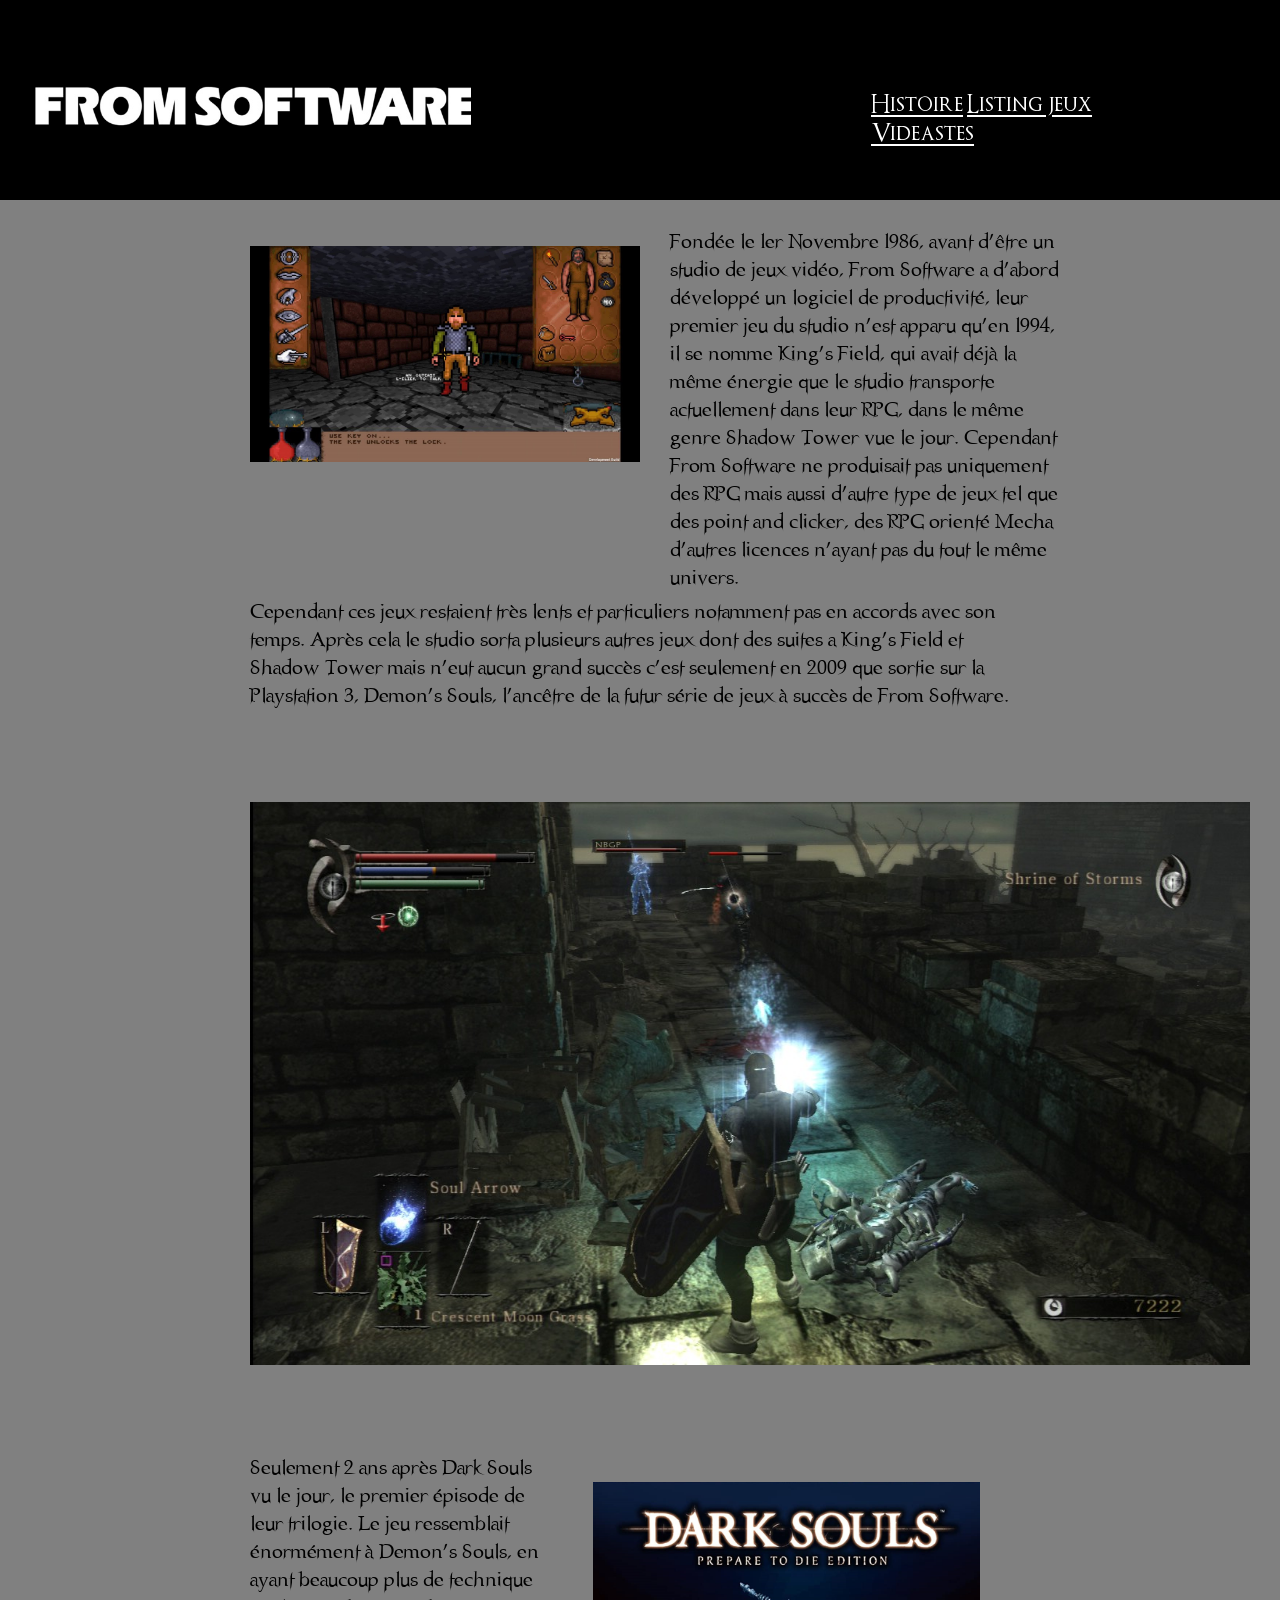
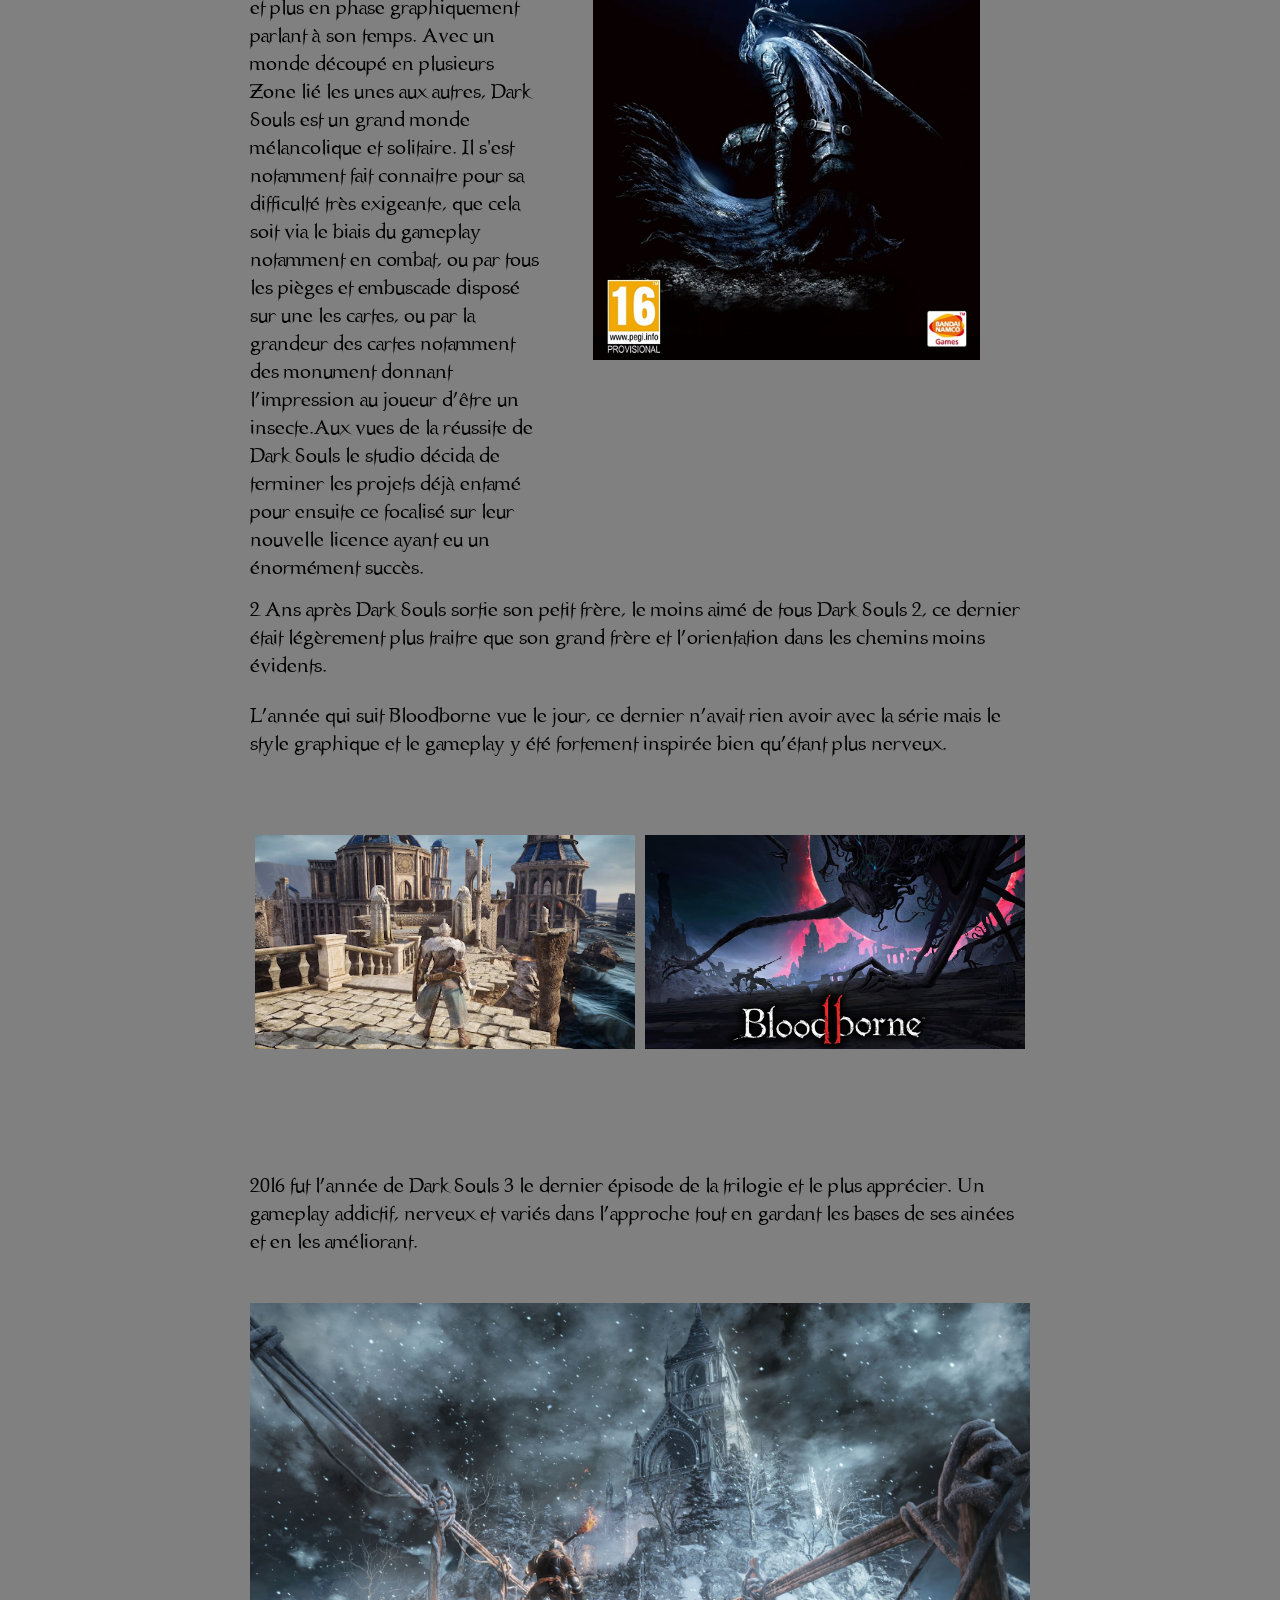
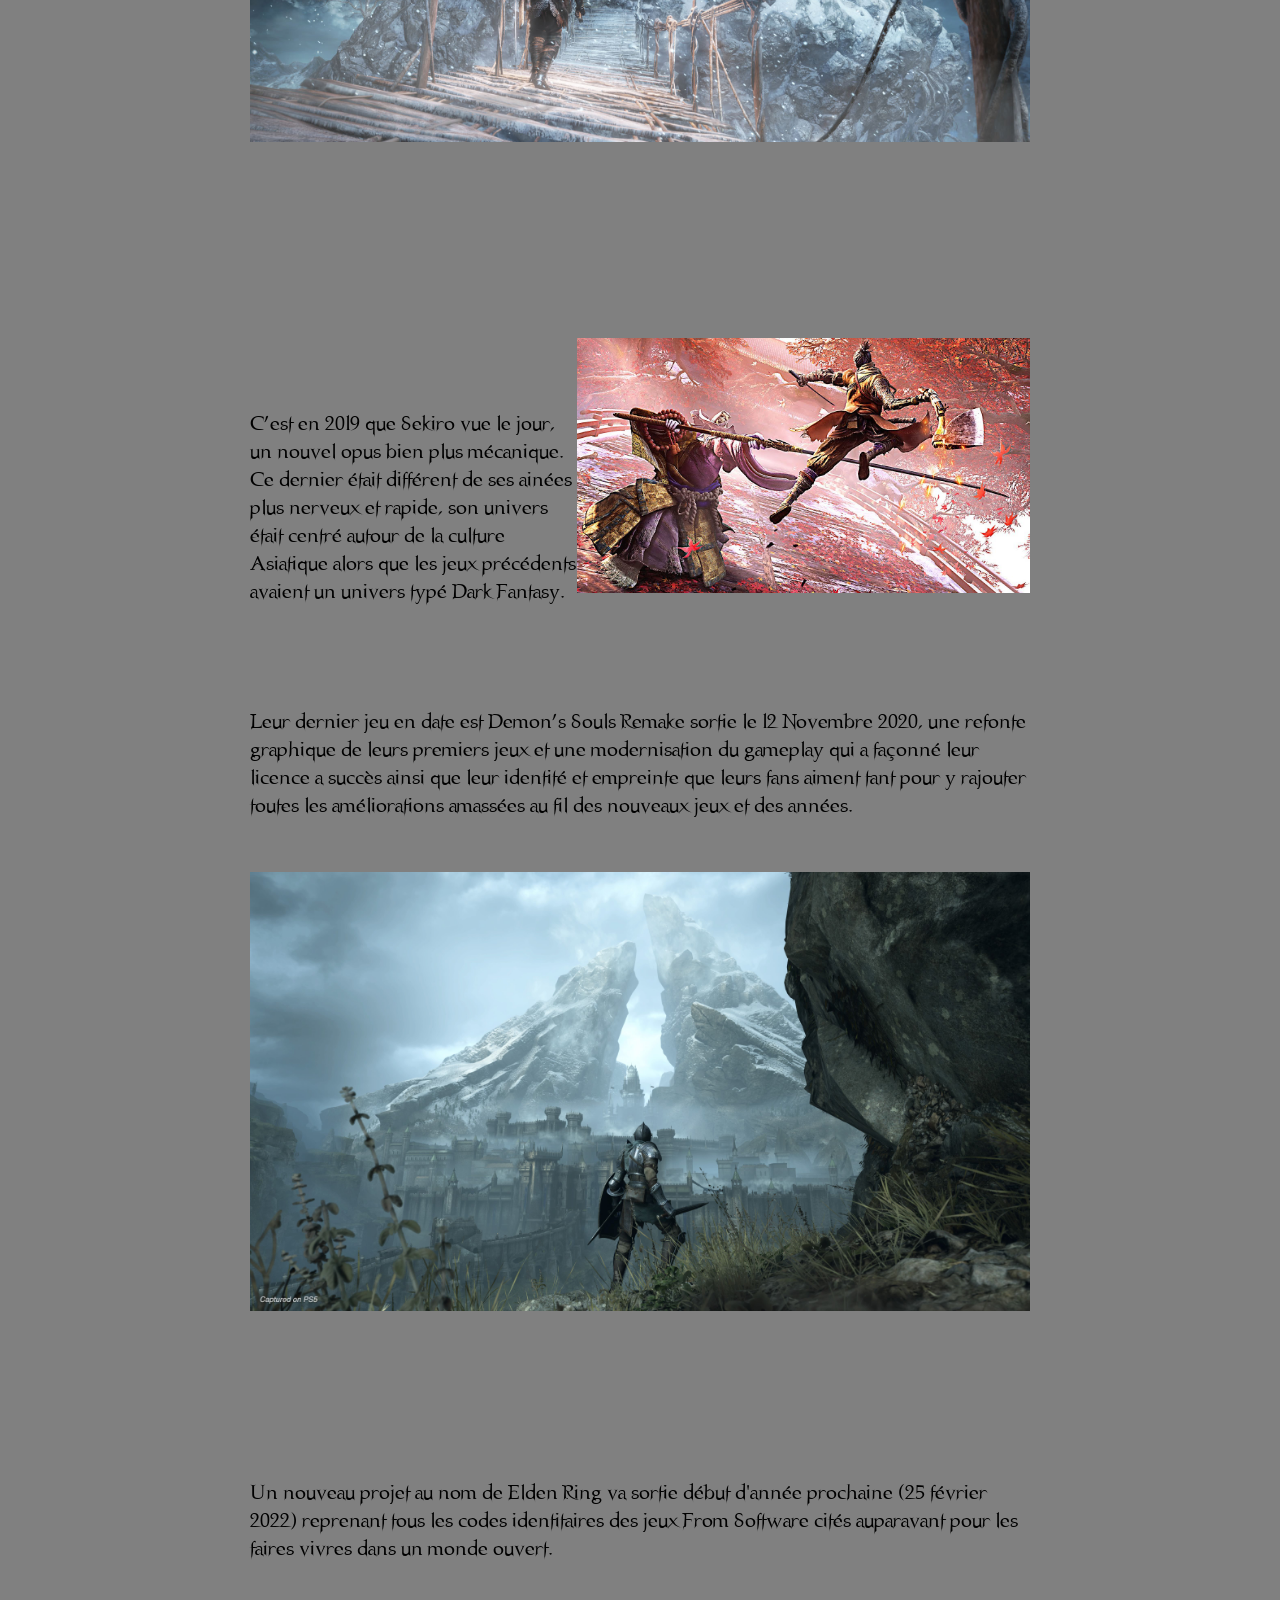
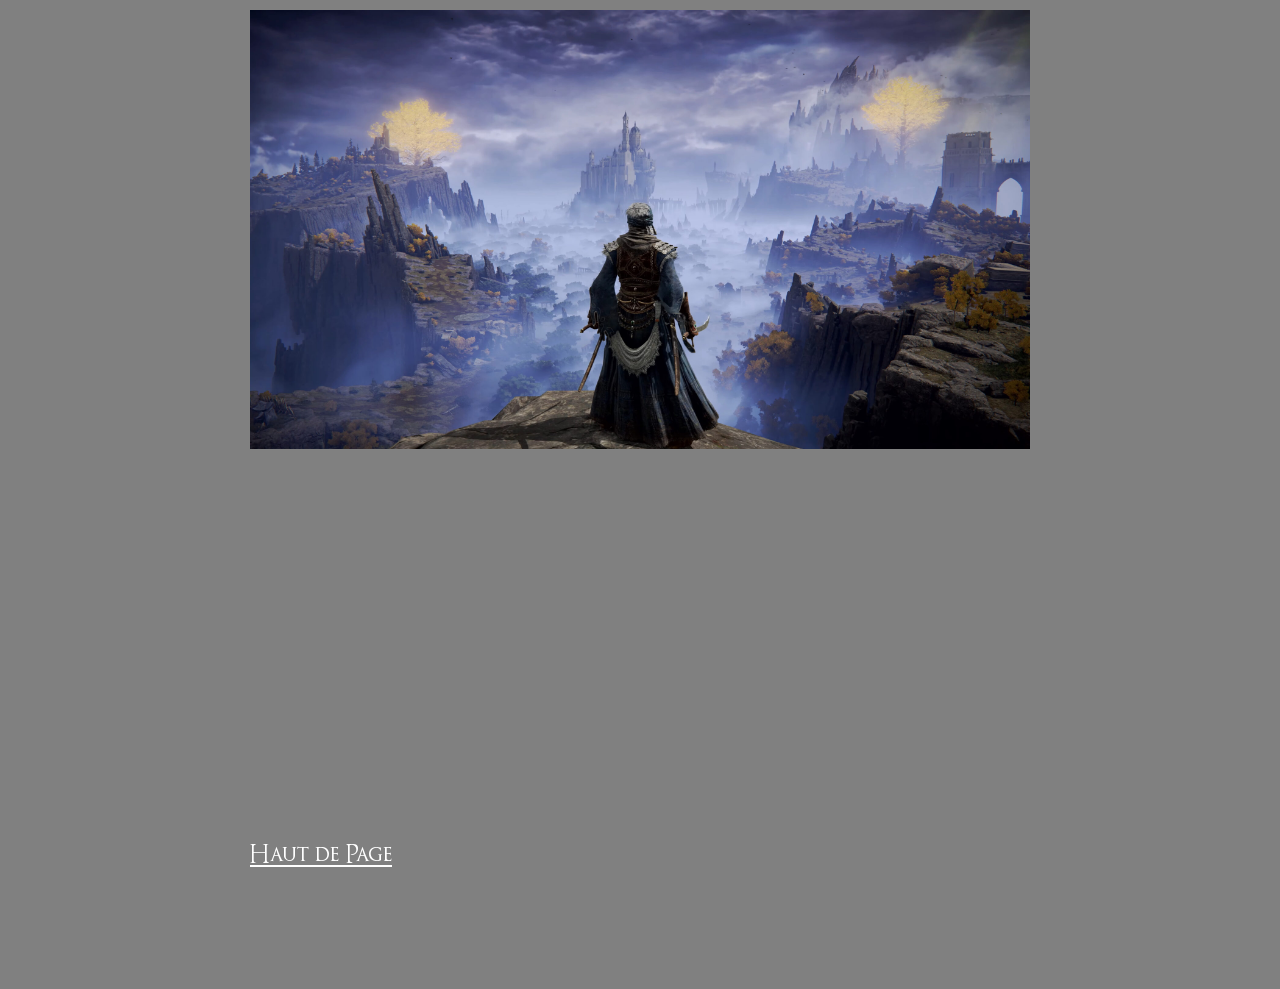
<file: html/histoirebis.html>
<!DOCTYPE html>
<html lang="en">
<head>
    <meta charset="UTF-8">
    <title>From Software</title>
    <link rel="stylesheet" href="../../CSS/style/style.css">
    <link rel="stylesheet" href="../../CSS/pages/histoirebis.css">
</head>
<body>
    <!--Nom Site-->
    <span id="HautPage"></span>
    <!--Menu-->
    <<div class="menu">
        <a href="index.html" class="link" id="logo"></a>
        <div id="liens">
            <a href="histoirebis.html" class="link">Histoire</a>
            <a href="listing.html" class="link">Listing jeux</a>
            <a href="videastes.html" class="link">Videastes</a>
        </div>
    </div> 
    <!--Histoire du jeu-->
    <h1 id="Titre">Le Studio</h1>
    <div class="marge">
        <!--1er Paragraphe-->
        <div class="flex" id="kf">
            <div id="kingFields"></div>
            <p class="paragraphe" id="debut">
            Fondée le 1er Novembre 1986, avant d’être un studio de jeux vidéo, From Software a d’abord développé un logiciel de productivité, leur premier jeu du studio n’est apparu qu’en 1994, il se nomme King’s Field, qui avait déjà la même énergie que le studio transporte actuellement dans leur RPG, dans le même genre Shadow Tower vue le jour. Cependant From Software ne produisait pas uniquement des RPG mais aussi d’autre type de jeux tel que des point and clicker, des RPG orienté Mecha d’autres licences n’ayant pas du tout le même univers.
            </p>
        </div>
        <!--2ieme Paragraphe-->
        <p class="paragraphe" id="demon">
            Cependant ces jeux restaient très lents et particuliers notamment pas en accords avec son temps. Après cela le studio sorta plusieurs autres jeux dont des suites a King’s Field et Shadow Tower mais n’eut aucun grand succès c’est seulement en 2009 que sortie sur la Playstation 3, Demon’s Souls, l’ancêtre de la futur série de jeux à succès de From Software.
        </p>
        <div id="DemonSoul"></div>
        <!--3ieme Paragraphe-->
        <div class="flex" id="dark">
            <p class="paragraphe" id="soul">
                Seulement 2 ans après Dark Souls vu le jour, le premier épisode de leur trilogie. Le jeu ressemblait énormément à Demon’s Souls, en ayant beaucoup plus de technique et plus en phase graphiquement parlant à son temps. Avec un monde découpé en plusieurs Zone lié les unes aux autres, Dark Souls est un grand monde mélancolique et solitaire. Il s'est notamment fait connaitre pour sa difficulté très exigeante, que cela soit via le biais du gameplay notamment en combat, ou par tous les pièges et embuscade disposé sur une les cartes, ou par la grandeur des cartes notamment des monument donnant l’impression au joueur d’être un insecte.Aux vues de la réussite de Dark Souls le studio décida de terminer les projets déjà entamé pour ensuite ce focalisé sur leur nouvelle licence ayant eu un énormément succès.
            </p>
            <div id="DS"></div>
        </div>
        <!--4ieme Paragraphe-->
        <p class="paragraphe" id="nul">
            2 Ans après Dark Souls sortie son petit frère, le moins aimé de tous Dark Souls 2, ce dernier était légèrement plus traitre que son grand frère et l’orientation dans les chemins moins évidents.
        </p>
        <p class="paragraphe" id="gothique">
            L’année qui suit Bloodborne vue le jour, ce dernier n’avait rien avoir avec la série mais le style graphique et le gameplay y été fortement inspirée bien qu’étant plus nerveux.
        </p>
        <div class="flex" id="soulsandblood">
            <div id="DS2"></div>
            <div id="BB"></div>
        </div>
        <!--5ieme Paragraphe-->
        <p class="paragraphe" id="masterclass">
            2016 fut l’année de Dark Souls 3 le dernier épisode de la trilogie et le plus apprécier. Un gameplay addictif, nerveux et variés dans l’approche tout en gardant les bases de ses ainées et en les améliorant.
        </p>
        <div id="Arandiel"></div>
        <!--6ieme Paragraphe-->
        <div class="flex" id="jp">
            <p class="paragraphe" id="asia">
                C’est en 2019 que Sekiro vue le jour, un nouvel opus bien plus mécanique. Ce dernier était différent de ses ainées plus nerveux et rapide, son univers était centré autour de la culture Asiatique alors que les jeux précédents avaient un univers typé Dark Fantasy.
            </p>
            <div id="rythme"></div>
        </div>
        <!--7ieme Paragraphe-->
        <p class="paragraphe" id="source">
            Leur dernier jeu en date est Demon’s Souls Remake sortie le 12 Novembre 2020, une refonte graphique de leurs premiers jeux et une modernisation du gameplay qui a façonné leur licence a succès ainsi que leur identité et empreinte que leurs fans aiment tant pour y rajouter toutes les améliorations amassées au fil des nouveaux jeux et des années.
        </p>
        <div id="topoor"></div>
        <!--8ieme Paragraphe-->
        <div id="Elden">
            <p class="paragraphe" id="fevrier">
                Un nouveau projet au nom de Elden Ring va sortie début d'année prochaine (25 février 2022) reprenant tous les codes identitaires des jeux From Software cités auparavant pour les faires vivres dans un monde ouvert.
            </p>
            <div id="needit"></div>
        </div>
        <a href="#HautPage" id="backTop">Haut de Page</a>
    </div>
</body>
</html>
</file>
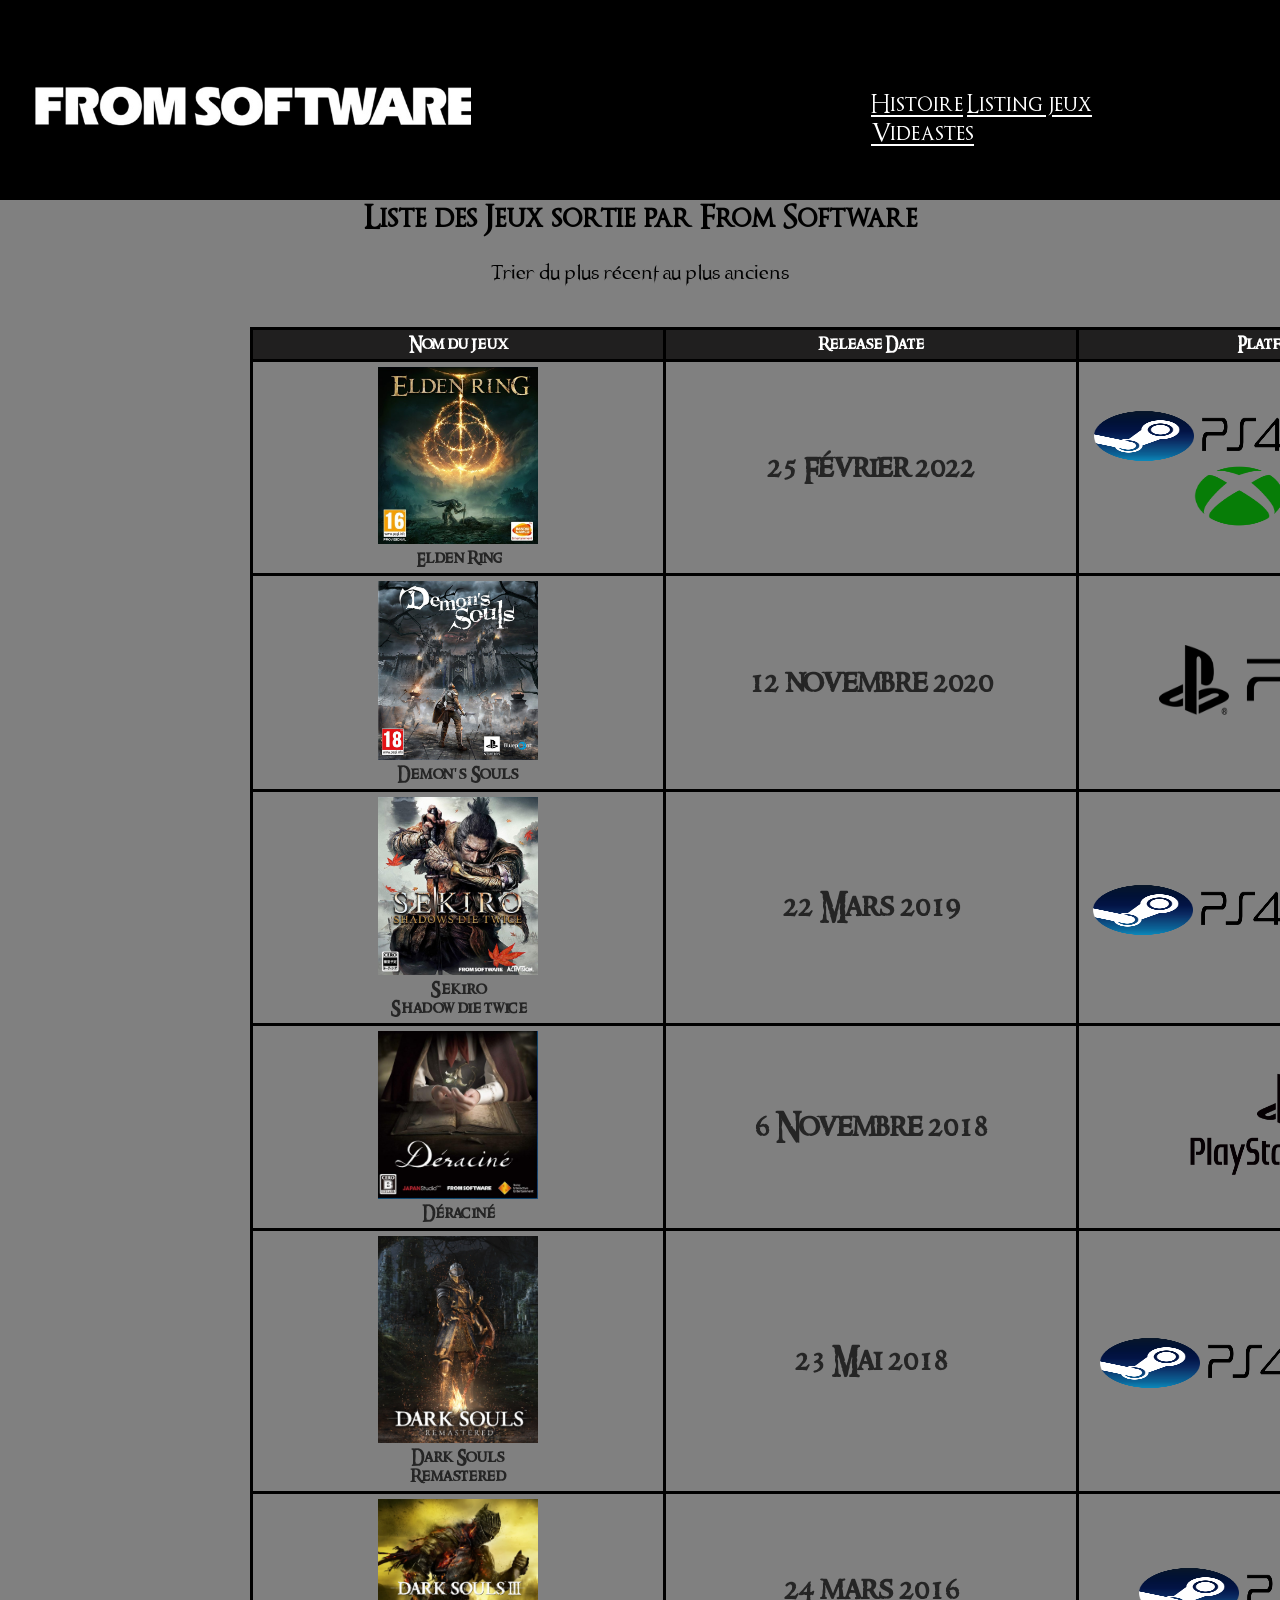
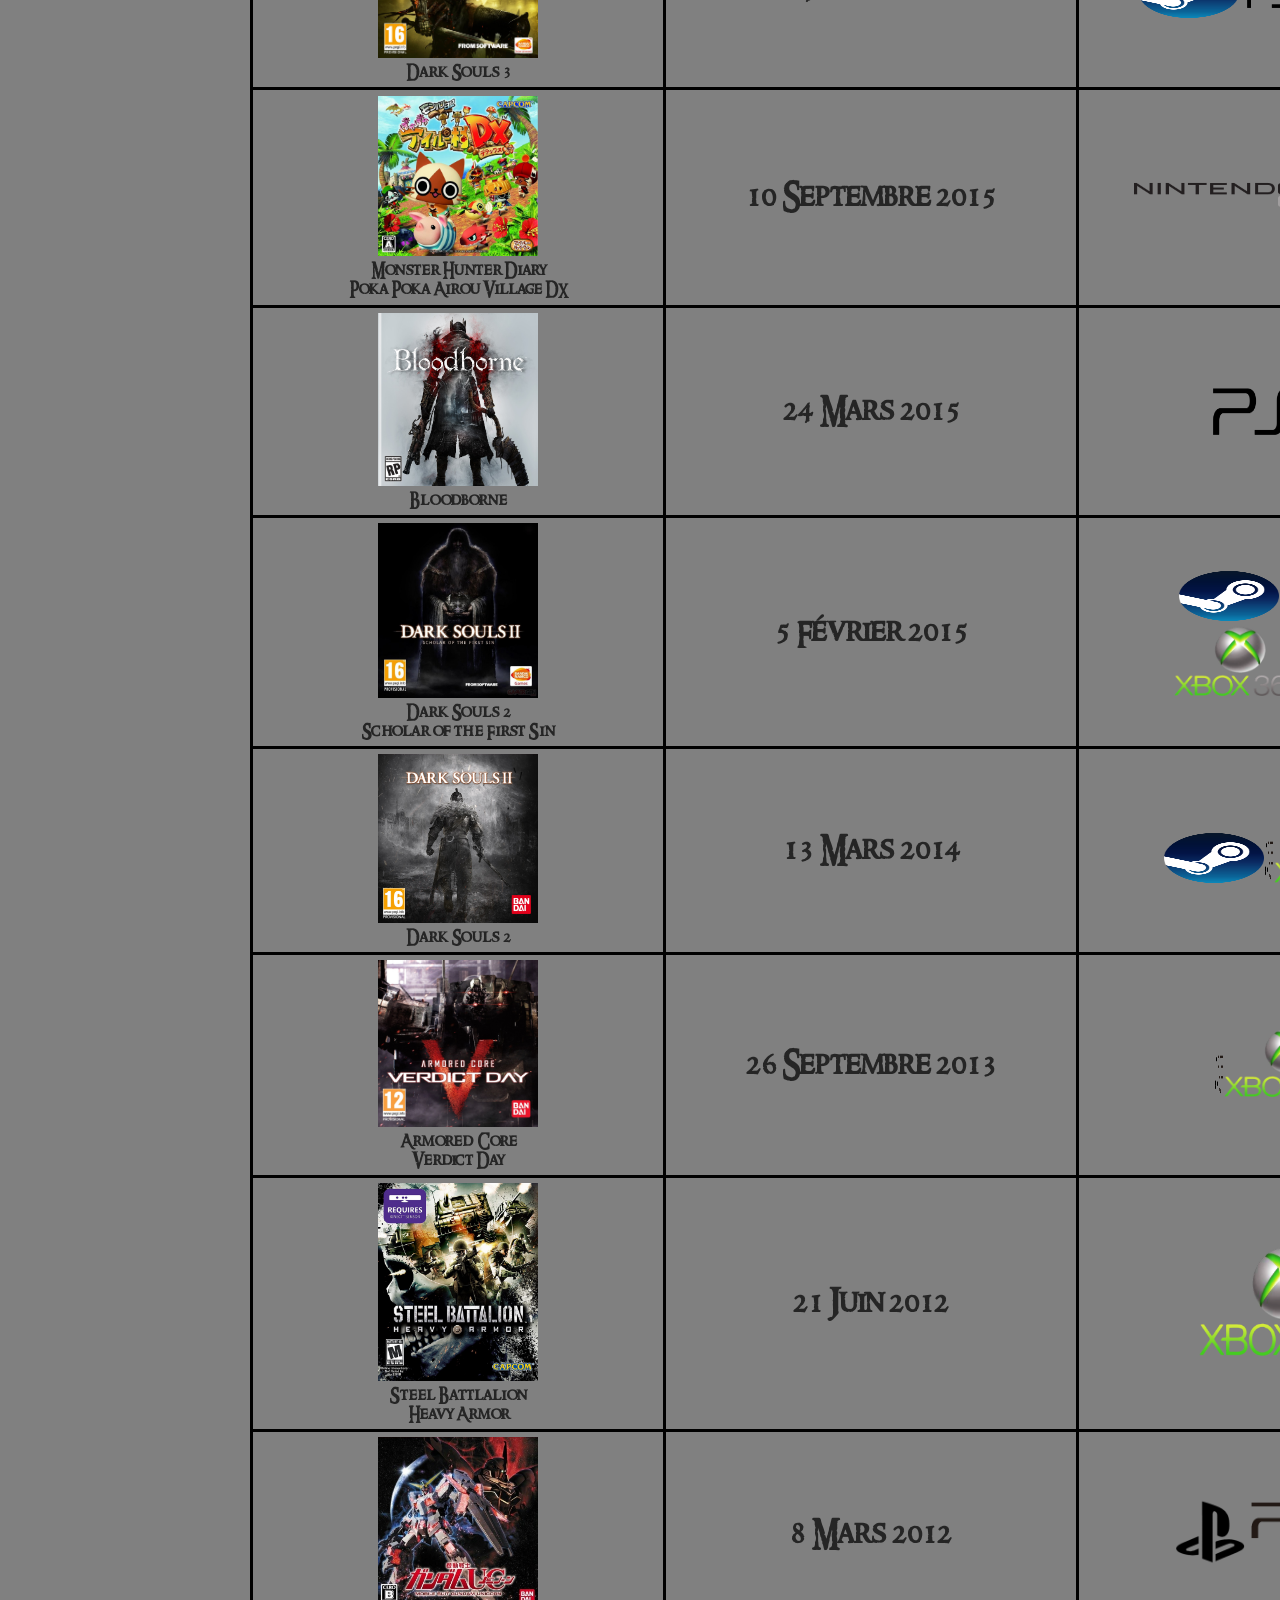
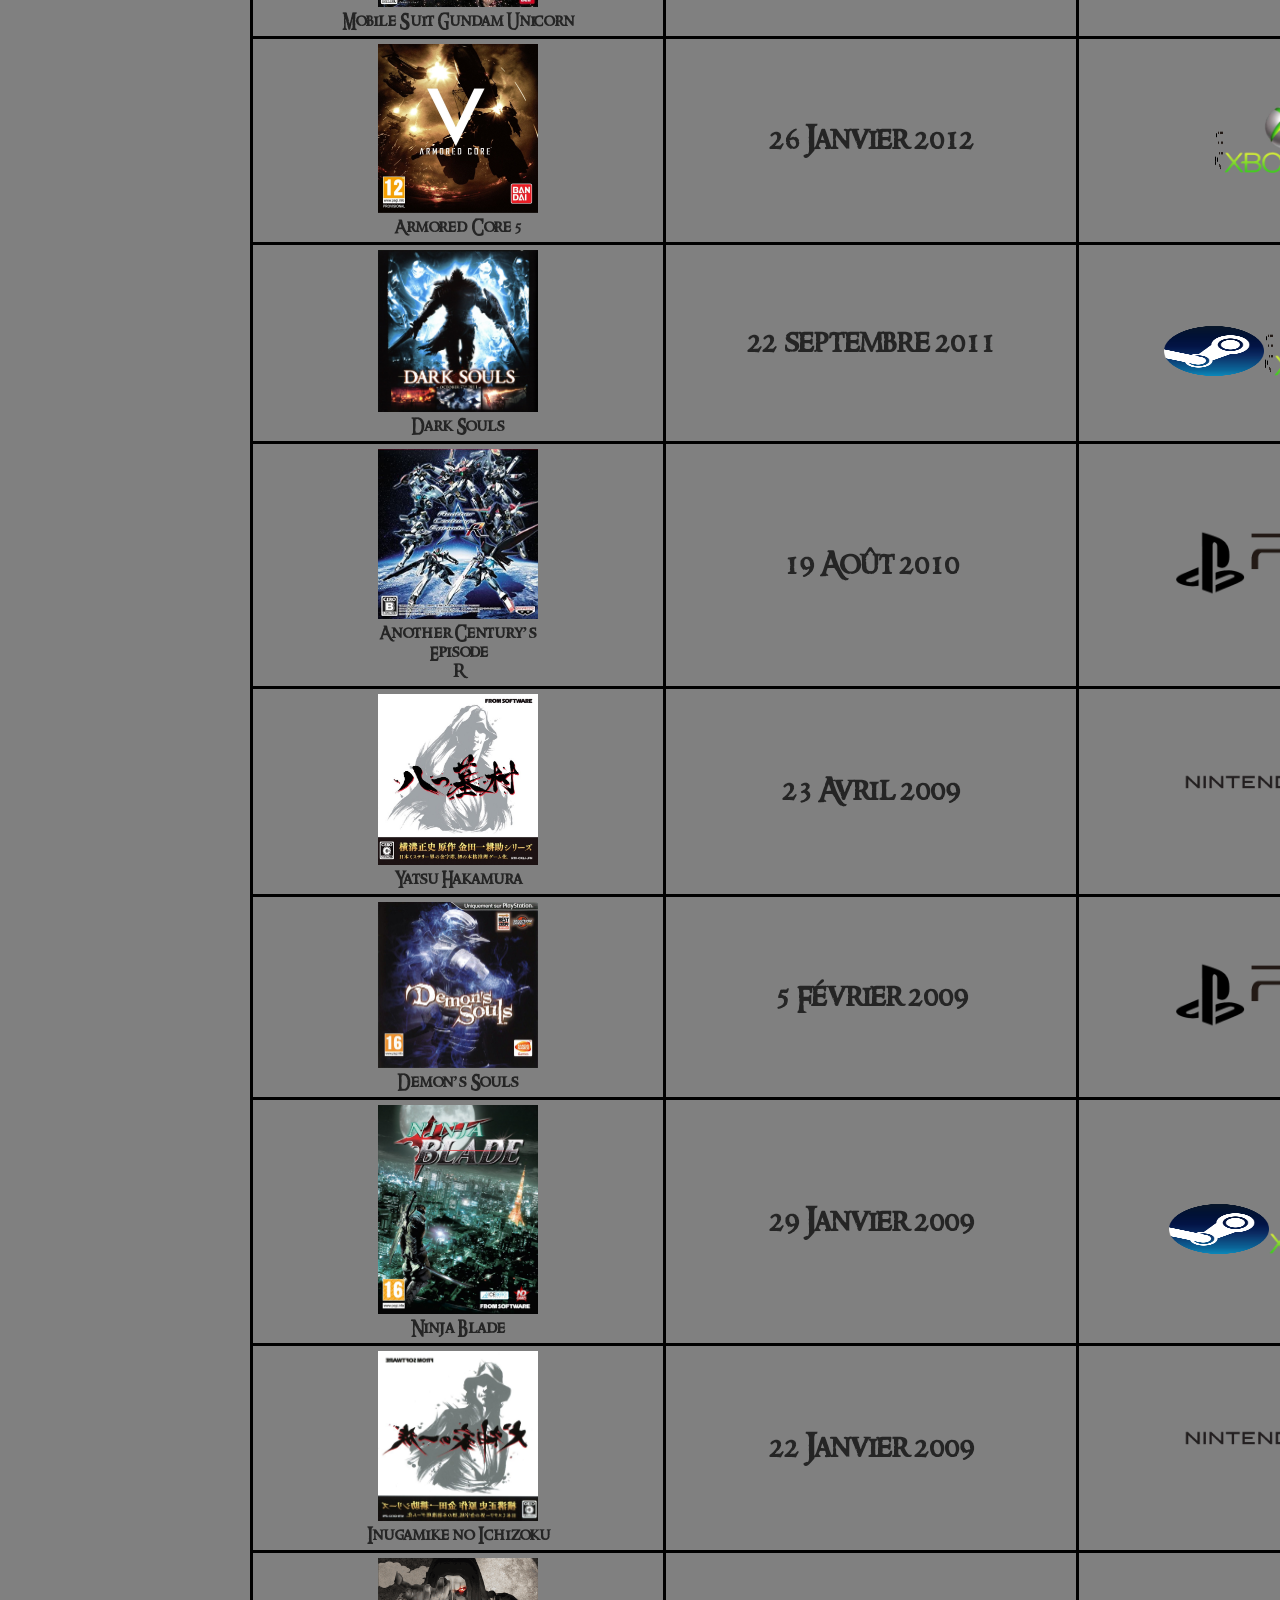
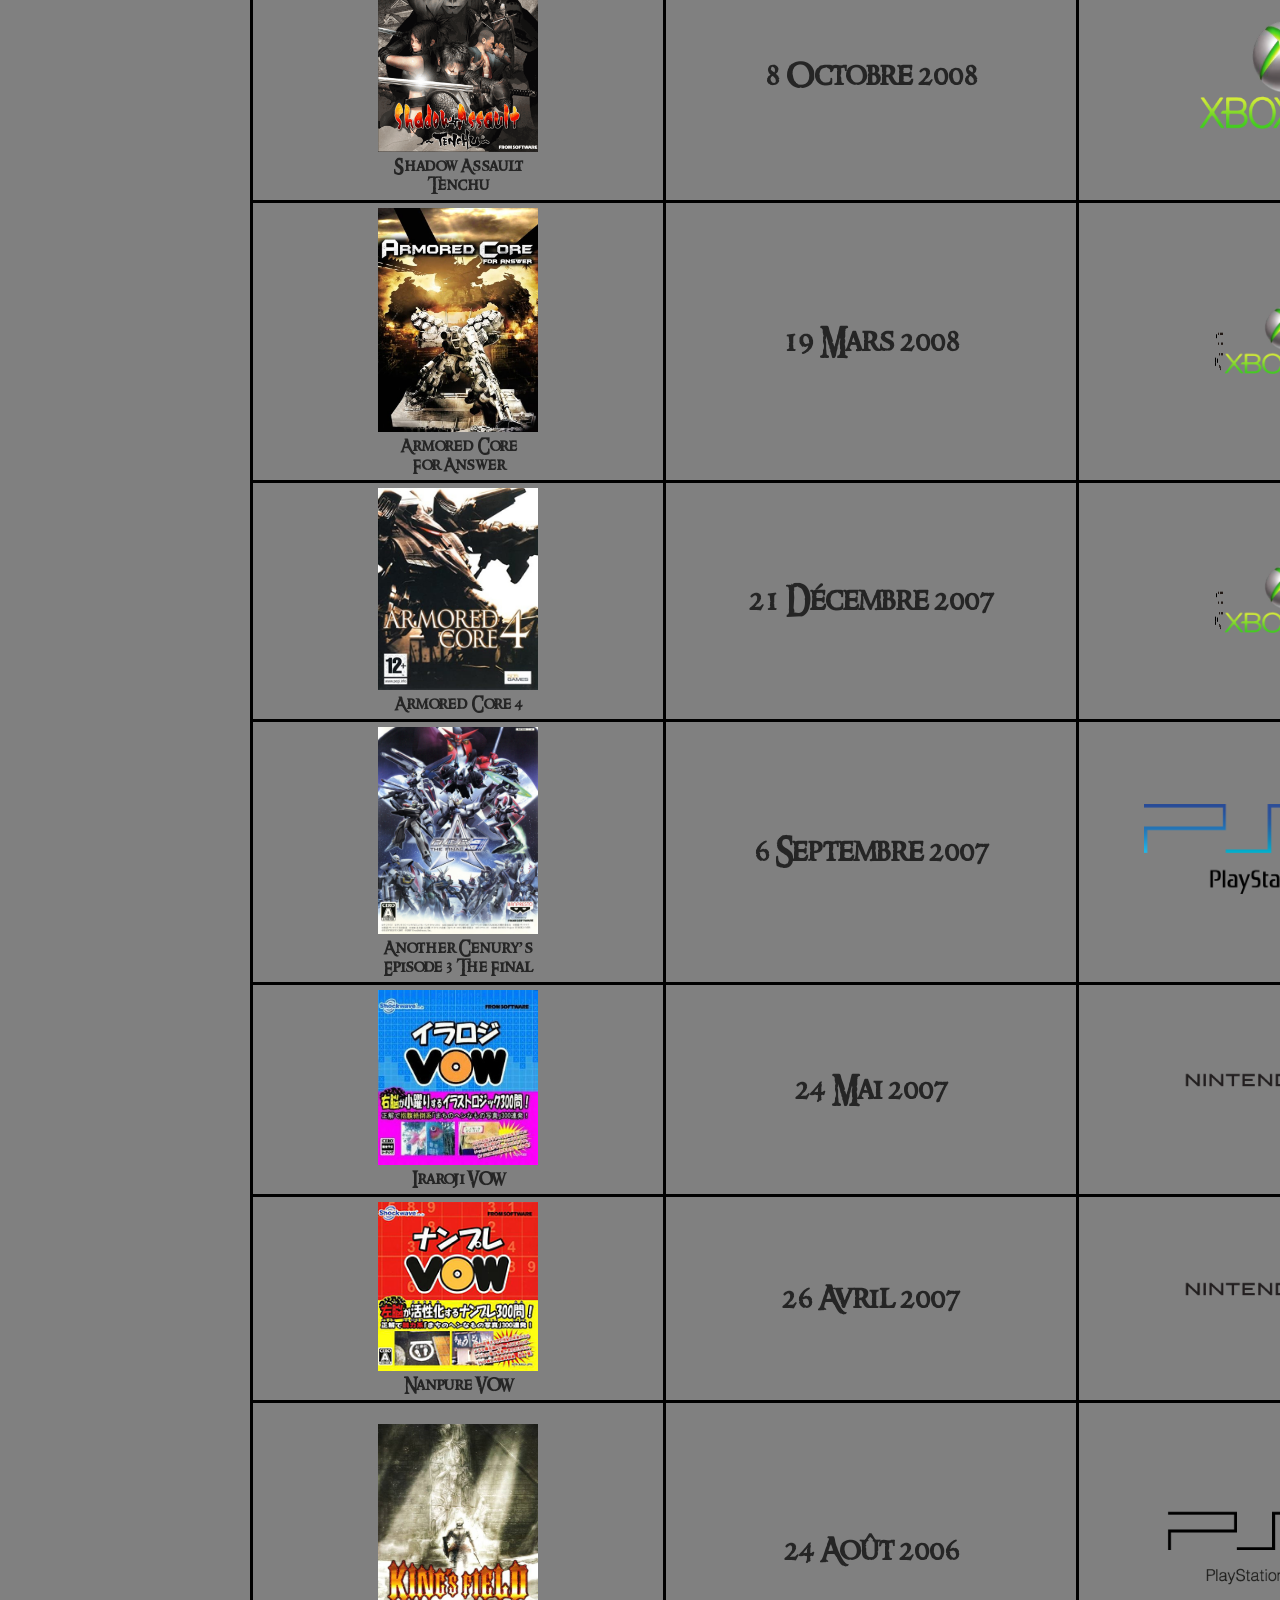
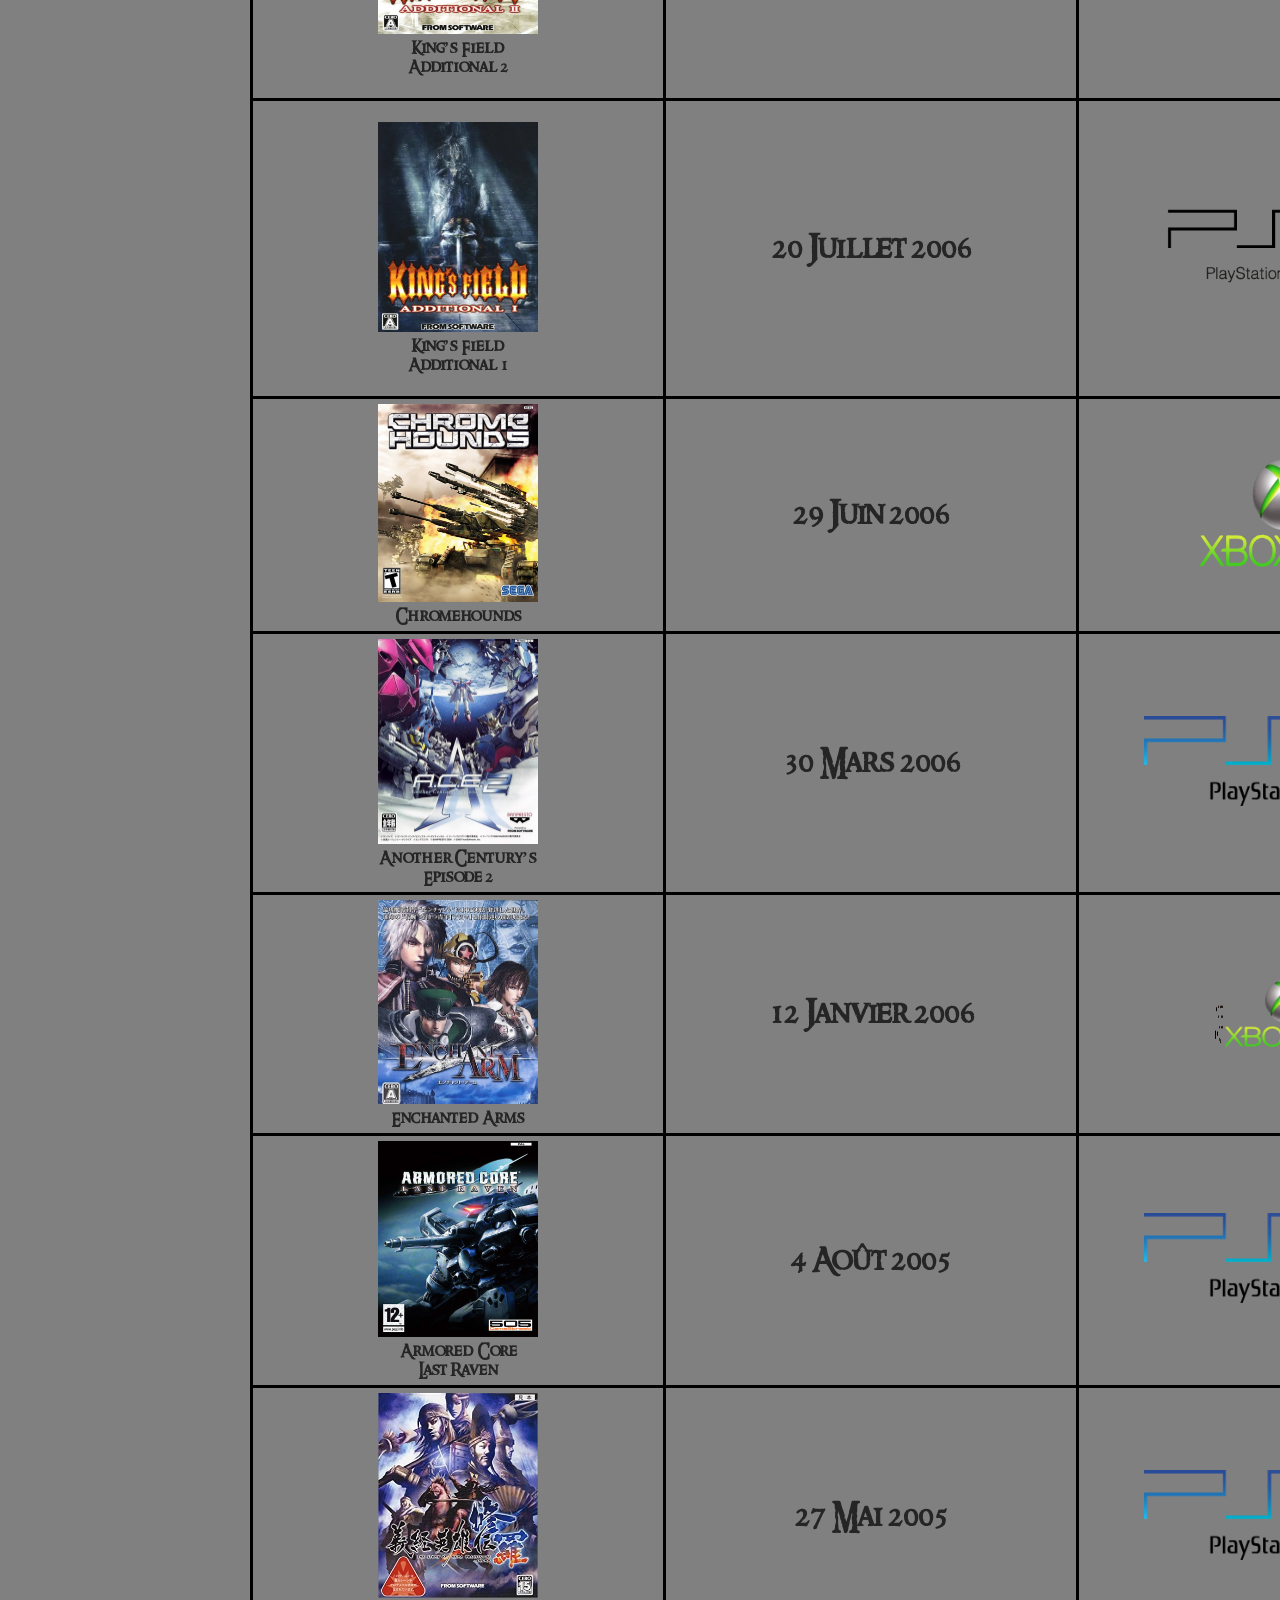
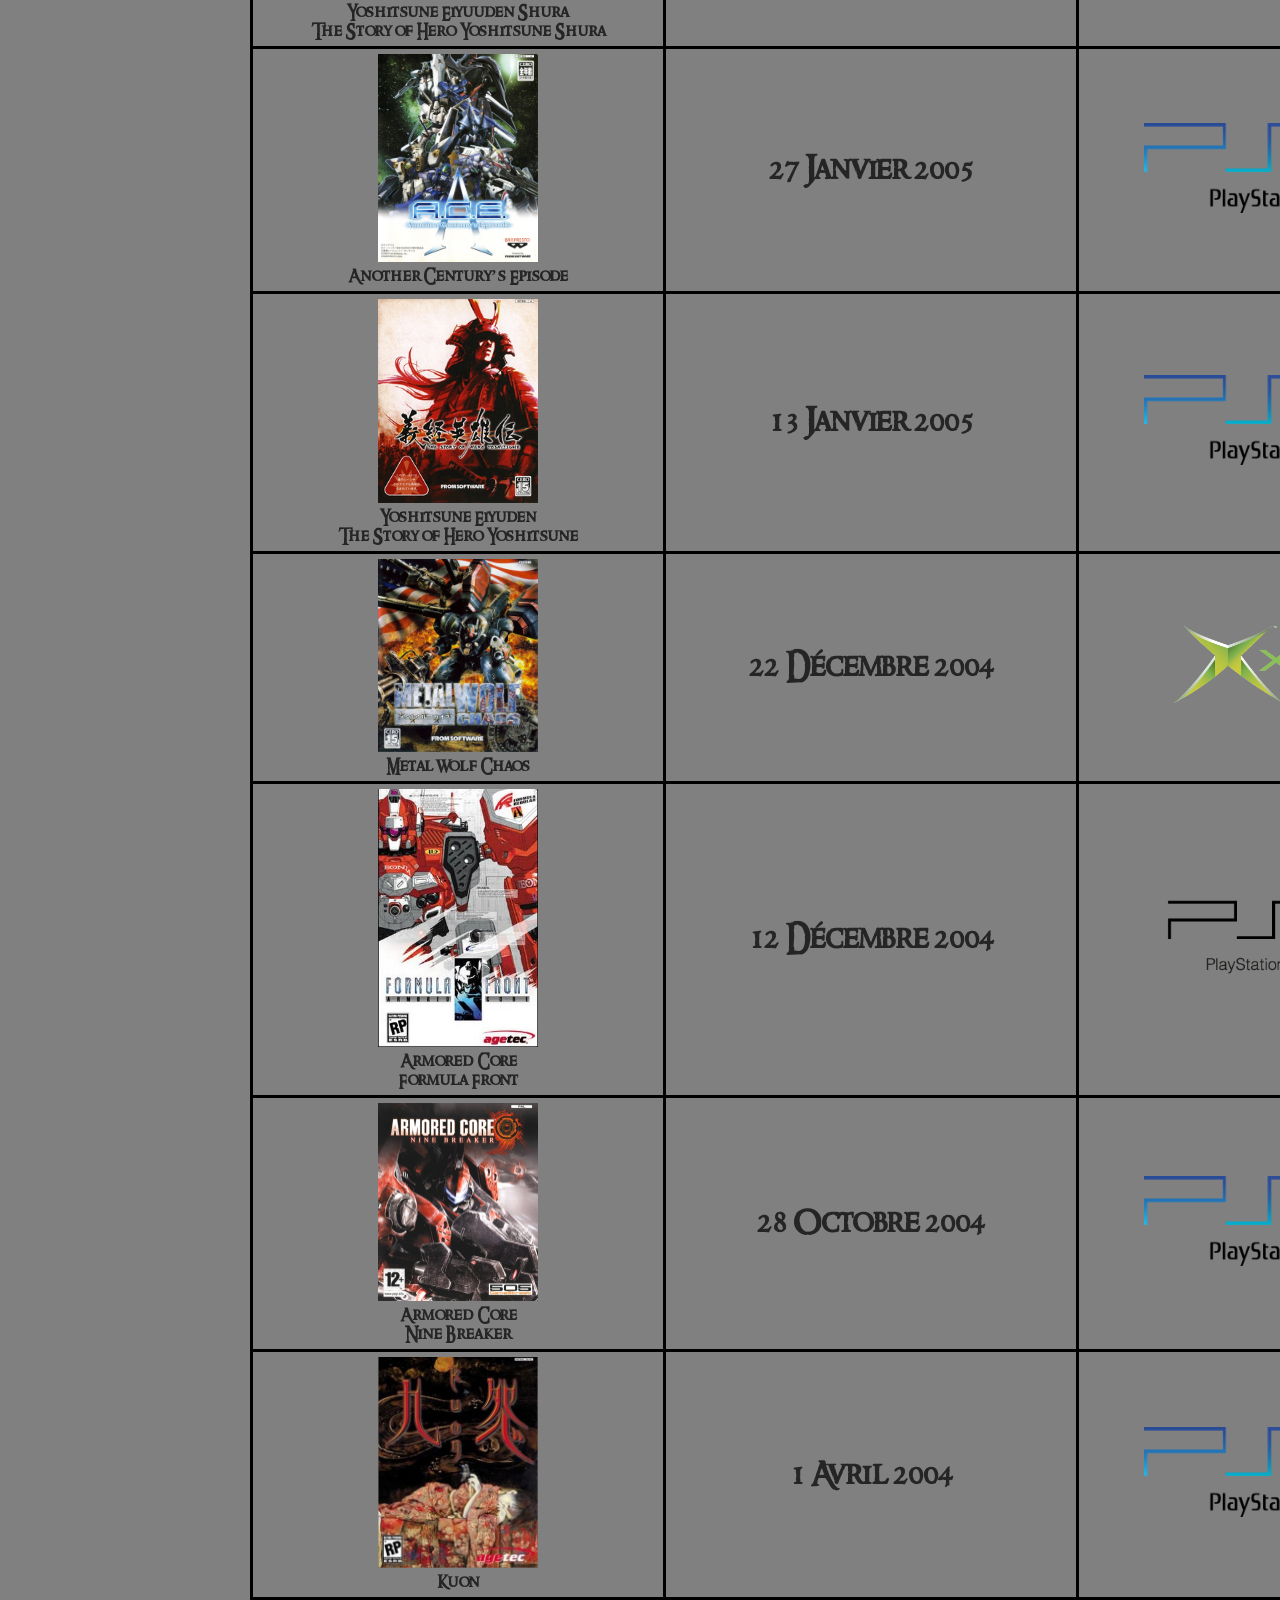
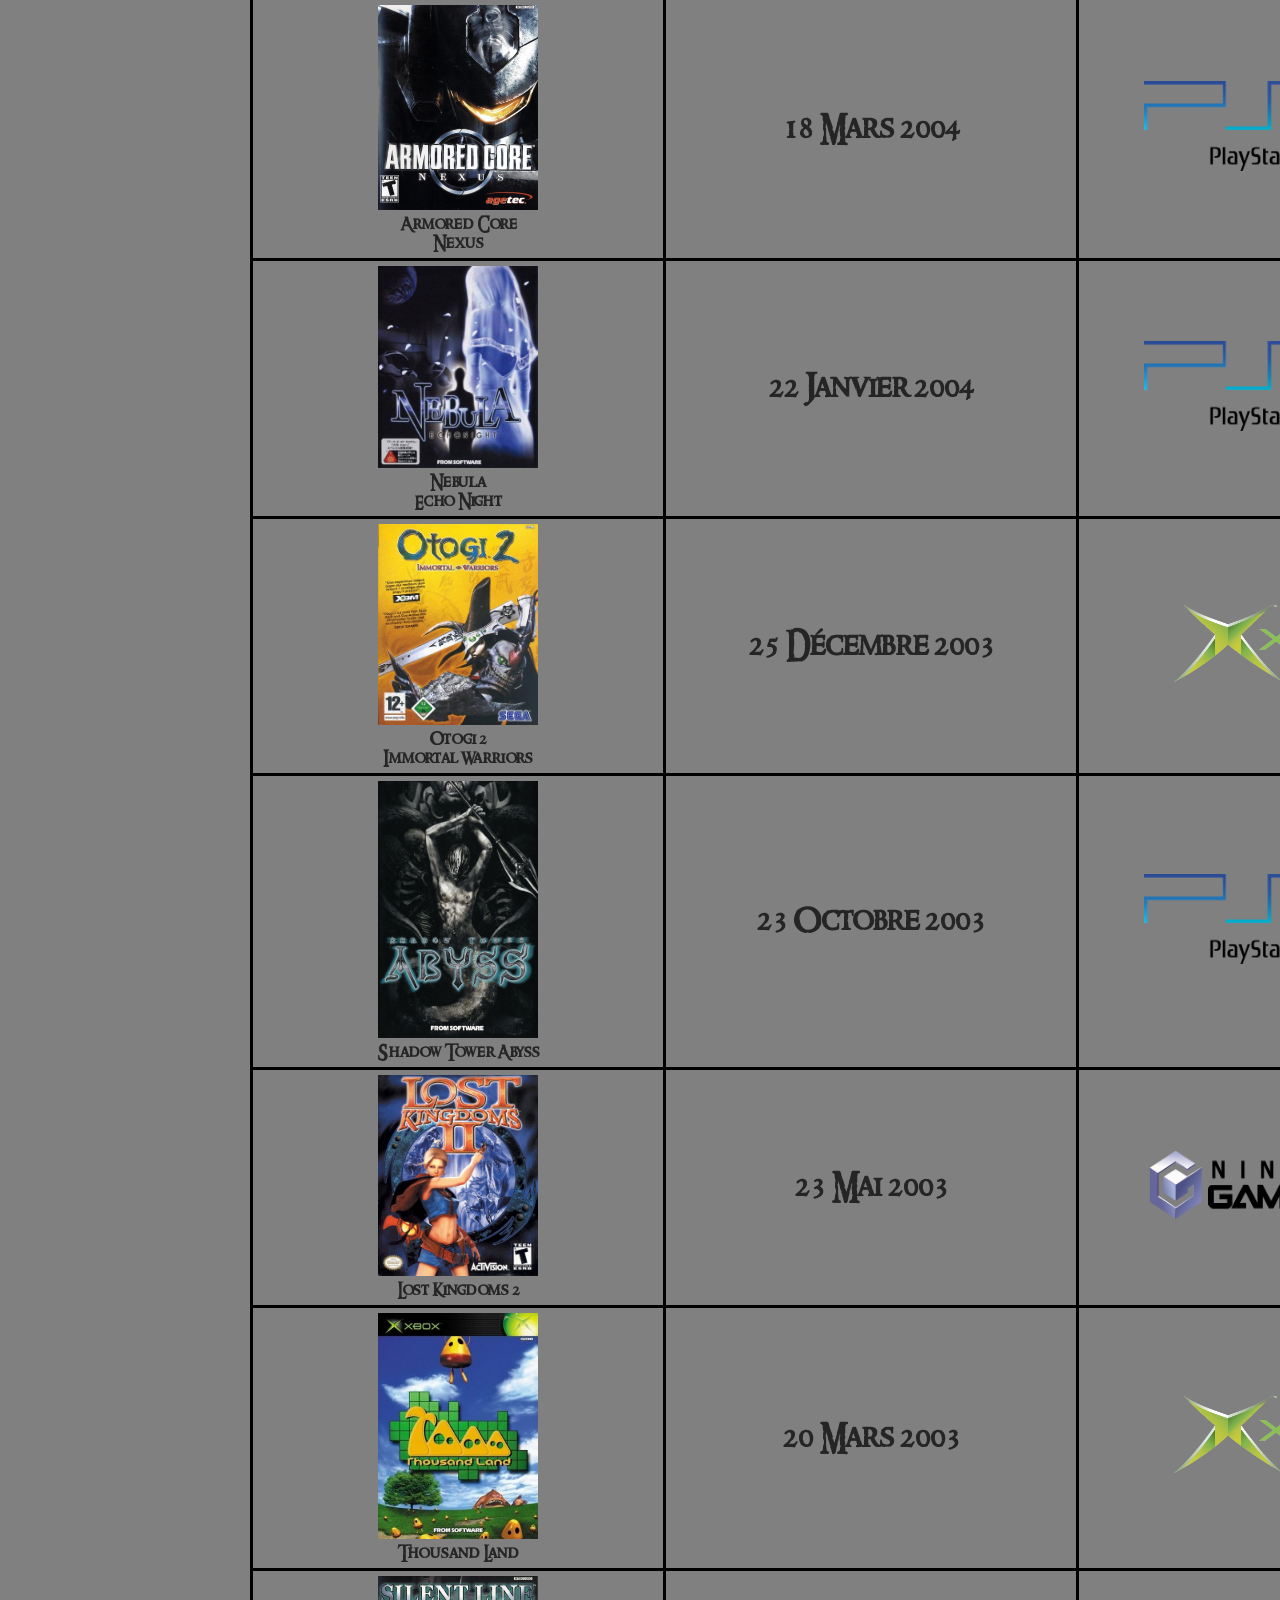
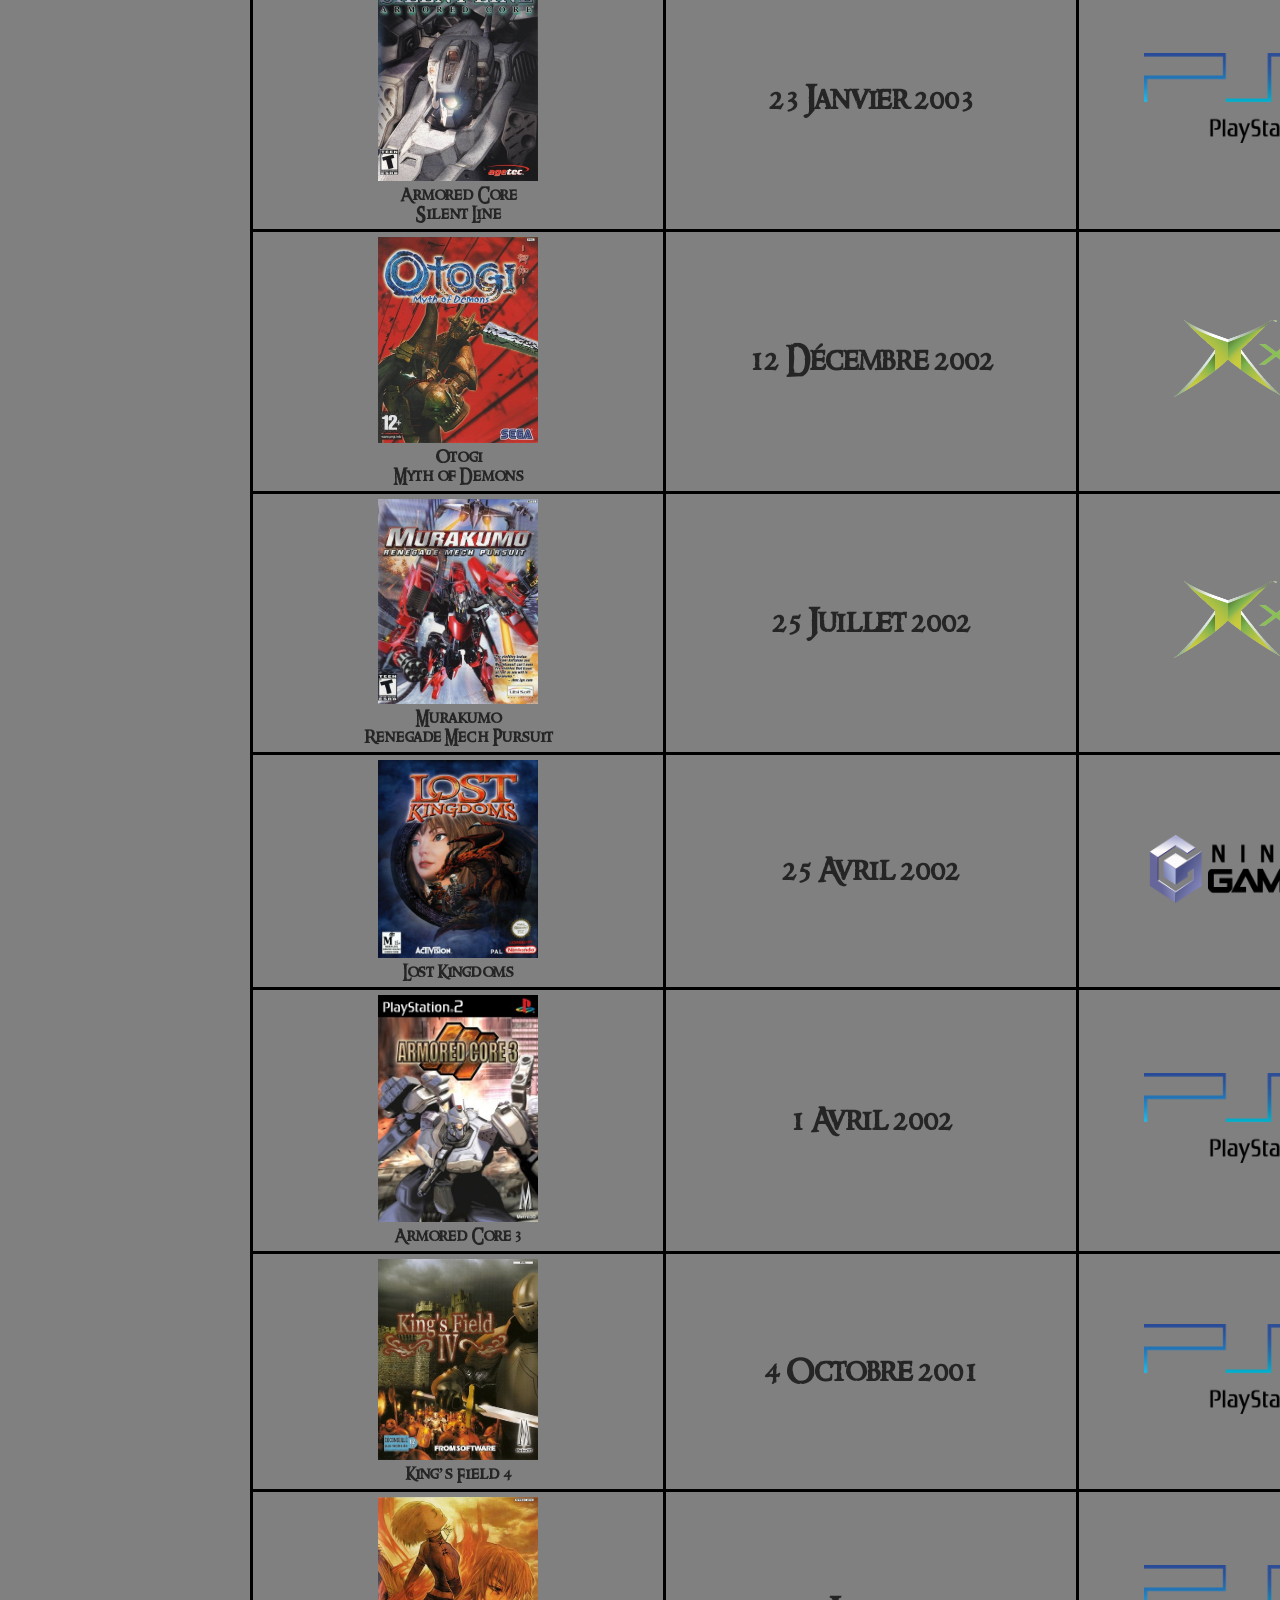
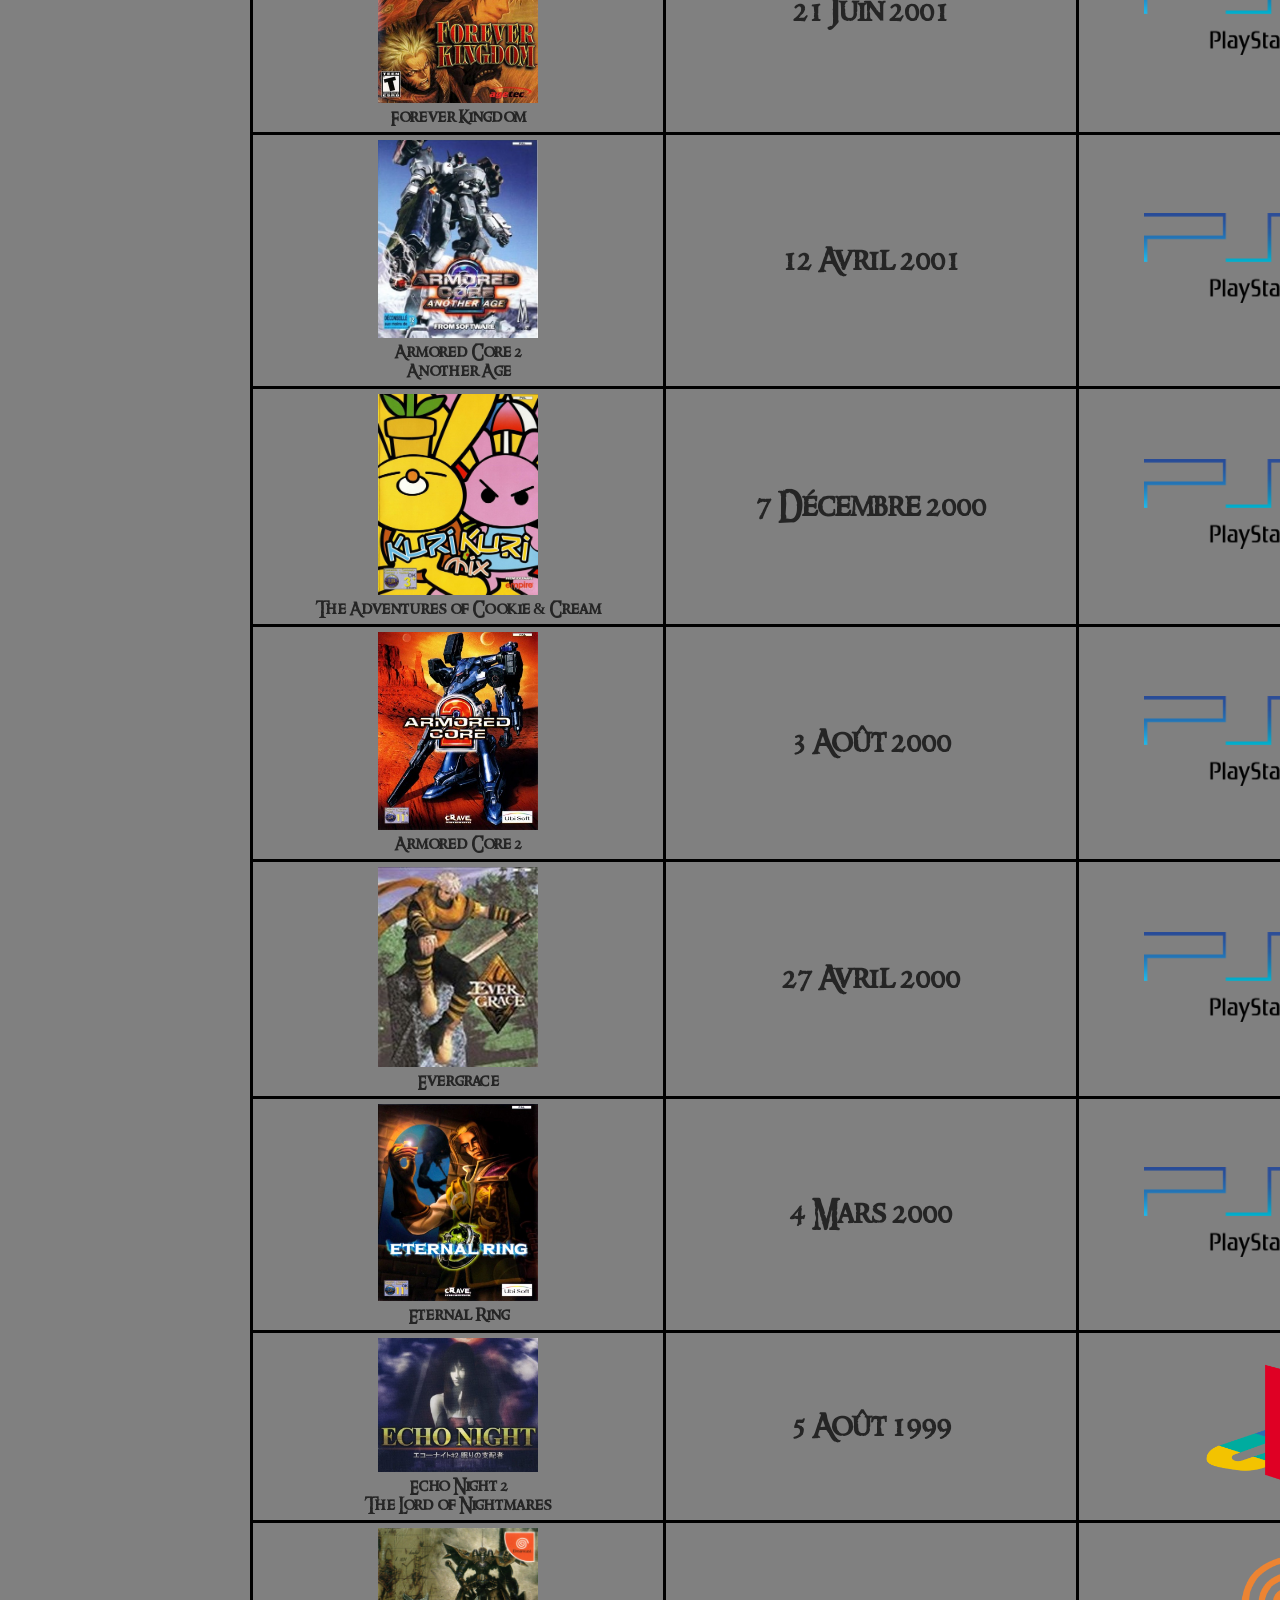
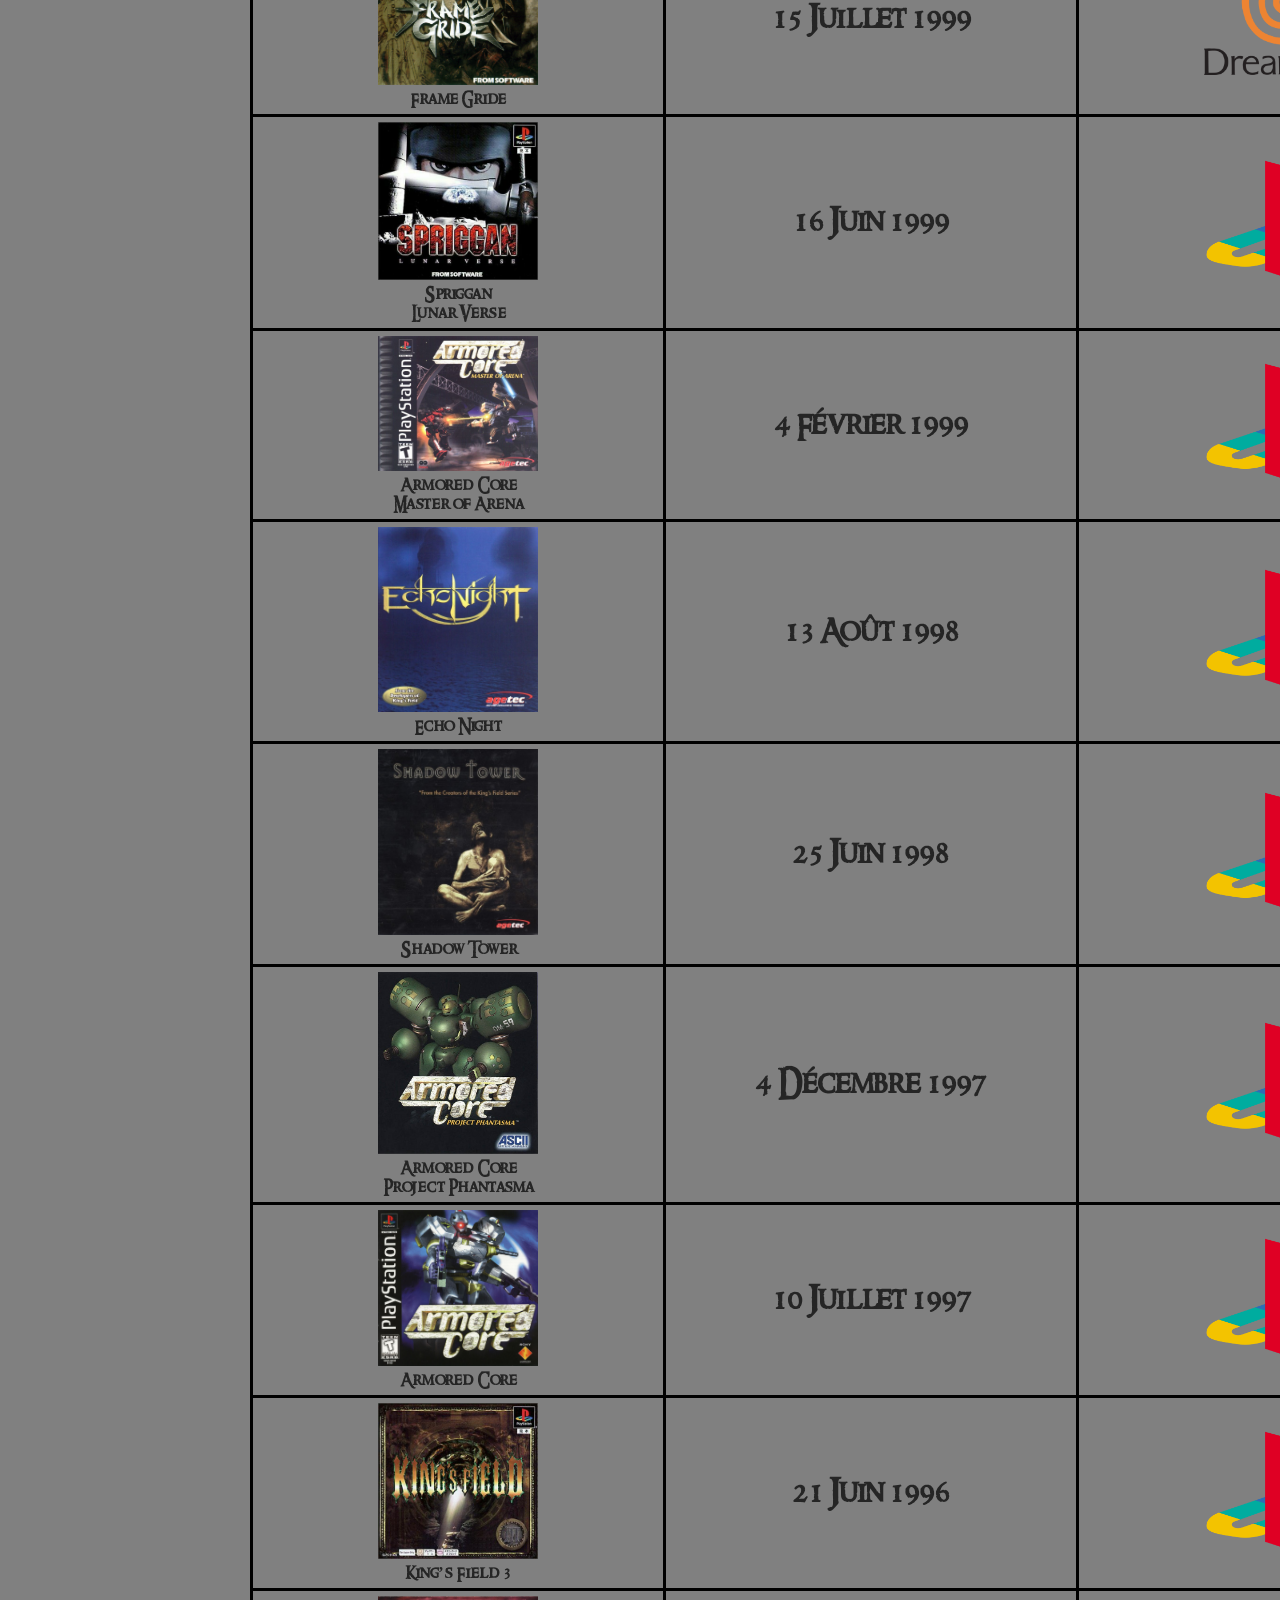
<file: html/listing.html>
<!DOCTYPE html>
<html lang="fr">
<head>
    <meta charset="UTF-8">
    <title>From Software</title>
    <link rel="stylesheet" href="../../CSS/style/style.css">
    <link rel="stylesheet" href="../../CSS/pages/listing.css">
</head>
<body>
    <!--Nom Site-->
    <span id="HautPage"></span>
    <!--Menu-->
    <div class="menu">
        <a href="index.html" class="link" id="logo"></a>
        <div id="liens">
            <a href="histoirebis.html" class="link">Histoire</a>
            <a href="listing.html">Listing jeux</a>
            <a href="videastes.html">Videastes</a>
        </div>
    </div>
    <!--Tableau des jeux-->
    <div class="marge">
        <h1>Liste des Jeux sortie par From Software</h1>
        <p> Trier du plus récent au plus anciens </p>
        <br>
        <table>
            <thead>
                <tr>
                    <th id="en-tete">Nom du jeux </th>
                    <th id="en-tete">Release Date</th> 
                    <th id="en-tete">Platformes</th> 
                </tr>
            </thead>
            <tbody>
                <tr>
                    <th><img src="../../CSS/images/pochette jeux/Elden_Ring.jpg" alt="EldenRing"><br>Elden Ring</th>
                    <th id="date">25 Février 2022 </th>
                    <th><img id="pc"src="../../CSS/images/platform/PC.png" alt="PC"><img id="ps4"src="../../CSS/images/platform/PS4.png" alt="PS4"><img id="ps5" src="../../CSS/images/platform/PS5.png" alt="ps5"><br><img id="xone" src="../../CSS/images/platform/Xbox_one.png" alt="XboxOne"><img id="xbox_xs" src="../../CSS/images/platform/xbox_series.png" alt="xboxseries"></th>
                </tr>
                <tr>
                    <th><img src="../../CSS/images/pochette jeux/Demon_s_Souls.png" alt="DemonsSouls"><br>Demon's Souls</th>
                    <th id="date">12 novembre 2020</th>
                    <th><img id="ps5u" src="../../CSS/images/platform/PS5.png" alt="ps5"></th>
                </tr>
                <tr>
                    <th><img src="../../CSS/images/pochette jeux/Sekiro.jpg" alt="Sekiro"><br>Sekiro <br> Shadow die twice</th>
                    <th id="date">22 Mars 2019 </th>
                    <th><img id="pc"src="../../CSS/images/platform/PC.png" alt="PC"><img id="ps4"src="../../CSS/images/platform/PS4.png" alt="PS4"><img id="xone" src="../../CSS/images/platform/Xbox_one.png" alt="XboxOne">  <img id="stadia"src="../../CSS/images/platform/Stadia.png" alt="stadia"> </th>
                </tr>
                <tr>
                    <th><img src="../../CSS/images/pochette jeux/Deracine.jpg" alt="VR"> <br>Déraciné </th>
                    <th id="date">6 Novembre 2018 </th>
                    <th><img id="vr"src="../../CSS/images/platform/PS4_VR.png" alt="VR"> </th>
                </tr>
                <tr>
                    <th><img src="../../CSS/images/pochette jeux/Dark_Souls_Remastered.jpg" alt="remastered"> <br>Dark Souls <br> Remastered</th>
                    <th id="date">23 Mai 2018 </th>
                    <th><img id="pc"src="../../CSS/images/platform/PC.png" alt="PC"><img id="ps4"src="../../CSS/images/platform/PS4.png" alt="PS4"><img id="xone" src="../../CSS/images/platform/Xbox_one.png" alt="XboxOne"> <img id="switch"src="../../CSS/images/platform/Switch.png" alt="Switch"> </th>
                </tr>
                <tr>
                    <th><img src="../../CSS/images/pochette jeux/Dark_Souls_3.jpg" alt="darksouls3"><br>Dark Souls 3</th>   
                    <th id="date">24 mars 2016</th>
                    <th><img id="pc"src="../../CSS/images/platform/PC.png" alt="PC"><img id="ps4"src="../../CSS/images/platform/PS4.png" alt="PS4"><img id="xone" src="../../CSS/images/platform/Xbox_one.png" alt="XboxOne"></th>
                </tr>
                <tr>
                    <th><img src="../../CSS/images/pochette jeux/Monster_Hunter_Diaries_Airu_Village_DX.jpg" alt="monsterhunter"><br>Monster Hunter Diary <br> Poka Poka Airou Village DX</th>
                    <th id="date">10 Septembre 2015 </th>
                    <th><img id="ds3D"src="../../CSS/images/platform/3DS.png" alt="3DS"></th>
                </tr>
                <tr>
                    <th><img src="../../CSS/images/pochette jeux/Bloodborne.jpg" alt="bloodborne"><br>Bloodborne</th>
                    <th id="date">24 Mars 2015 </th>
                    <th><img id="ps4u"src="../../CSS/images/platform/PS4.png" alt="PS4"> </th>
                </tr>
                <tr>
                    <th><img src="../../CSS/images/pochette jeux/Dark_Souls_2_Scholar_of_the_first_kin.jpg" alt="DarkSouls2Scholar"> <br> Dark Souls 2 <br> Scholar of the First Sin </th>
                    <th id="date">5 Février 2015 </th>
                    <th><img id="pc"src="../../CSS/images/platform/PC.png" alt="PC"><img id="ps3"src="../../CSS/images/platform/PS3.png" alt="PS3"><img id="ps4"src="../../CSS/images/platform/PS4.png" alt="PS4"><br><img id="x360" src="../../CSS/images/platform/xbox_360.png" alt="XBOX360"><img id="xone" src="../../CSS/images/platform/Xbox_one.png" alt="XboxOne">  </th>
                </tr>
                <tr>
                    <th><img src="../../CSS/images/pochette jeux/Dark_Souls_2.jpg" alt="DarkSouls2"><br> Dark Souls 2 </th>
                    <th id="date">13 Mars 2014 </th>
                    <th><img id="pc"src="../../CSS/images/platform/PC.png" alt="PC"><img id="ps3"src="../../CSS/images/platform/PS3.png" alt="PS3"><img id="x360" src="../../CSS/images/platform/xbox_360.png" alt="XBOX360"></th>
                </tr>
                <tr>
                    <th><img src="../../CSS/images/pochette jeux/Armored_core_Verdict_day.jpg" alt="ArmoredCoreVD"><br> Armored Core <br> Verdict Day </th>
                    <th id="date">26 Septembre 2013 </th>
                    <th><img id="ps3"src="../../CSS/images/platform/PS3.png" alt="PS3"><img id="x360" src="../../CSS/images/platform/xbox_360.png" alt="XBOX360"></th>
                </tr>
                <tr>
                    <th><img src="../../CSS/images/pochette jeux/Steel_Battlalion_Heavy_Armor.jpg" alt="SteelBattlalion"><br> Steel Battlalion <br> Heavy Armor </th>
                    <th id="date">21 Juin 2012 </th>
                    <th><img id="x360u"src="../../CSS/images/platform/xbox_360.png" alt="Xbox360"> </th>
                </tr>
                <tr>
                    <th><img src="../../CSS/images/pochette jeux/Mobile_suit_gundam_unicorn.jpg" alt="Gundam"><br> Mobile Suit Gundam Unicorn </th>
                    <th id="date">8 Mars 2012 </th>
                    <th><img id="ps3u"src="../../CSS/images/platform/PS3.png" alt="PS3"> </th>
                </tr>
                <tr>
                    <th><img src="../../CSS/images/pochette jeux/Armored_core_5.jpg" alt="Armoredcore5"><br> Armored Core 5 </th>
                    <th id="date">26 Janvier 2012 </th>
                    <th><img id="ps3"src="../../CSS/images/platform/PS3.png" alt="PS3"><img id="x360" src="../../CSS/images/platform/xbox_360.png" alt="XBOX360"></th>
                </tr>
                <tr>
                    <th><img src="../../CSS/images/pochette jeux/darksouls.jpg" alt="DarkSouls"><br> Dark Souls </th>
                    <th id="date">22 septembre 2011 </th>
                    <th><img id="pc"src="../../CSS/images/platform/PC.png" alt="PC"><img id="ps3"src="../../CSS/images/platform/PS3.png" alt="PS3"><img id="x360" src="../../CSS/images/platform/xbox_360.png" alt="XBOX360"></th>
                </tr>
                <tr>
                    <th><img src="../../CSS/images/pochette jeux/Another_Century's_Episode_R.jpg" alt="Another Century's R"><br> Another Century’s <br> Episode <br>
                         R </th>
                    <th id="date">19 Août 2010 </th>
                    <th><img id="ps3u"src="../../CSS/images/platform/PS3.png" alt="PS3"></th>
                </tr>
                <tr>
                    <th><img src="../../CSS/images/pochette jeux/Yatssu_Hakamura.jpg" alt="Yatsu"><br>Yatsu Hakamura </th>
                    <th id="date">23 Avril 2009 </th>
                    <th><img id="nds"src="../../CSS/images/platform/DS.png" alt="nintendods"></th>
                </tr>
                <tr>
                    <th><img src="../../CSS/images/pochette jeux/Demon_s_Souls.jpg" alt="DemonsSouls"><br> Demon’s Souls </th>
                    <th id="date">5 Février 2009 </th>
                    <th><img id="ps3u"src="../../CSS/images/platform/PS3.png" alt="PS3"></th>
                </tr>
                <tr>
                    <th><img src="../../CSS/images/pochette jeux/Ninja_Blade.jpg" alt="NinjaBlade"><br> Ninja Blade </th>
                    <th id="date">29 Janvier 2009 </th>
                    <th><img id="pc"src="../../CSS/images/platform/PC.png" alt="PC"><img id="x360" src="../../CSS/images/platform/xbox_360.png" alt="XBOX360"></th>
                </tr>
                <tr>
                    <th><img src="../../CSS/images/pochette jeux/Inugamike_no_Ichizuko.jpg" alt="Inugamike"><br> Inugamike no Ichizoku </th>
                    <th id="date">22 Janvier 2009 </th>
                    <th><img id="nds"src="../../CSS/images/platform/DS.png" alt="nintendods"></th>
                </tr>
                <tr>
                    <th><img src="../../CSS/images/pochette jeux/Shadow_Assault_Tenchu.jpg" alt="Tenchu"><br> Shadow Assault <br> Tenchu </th>
                    <th id="date">8 Octobre 2008 </th>
                    <th><img id="x360u" src="../../CSS/images/platform/xbox_360.png" alt="XBOX360"></th>
                </tr>
                <tr>
                    <th><img src="../../CSS/images/pochette jeux/Armored_core_for_answer.jpg" alt="armored core fa"><br> Armored Core <br> For Answer </th>
                    <th id="date">19 Mars 2008 </th>
                    <th><img id="ps3"src="../../CSS/images/platform/PS3.png" alt="PS3"><img id="x360" src="../../CSS/images/platform/xbox_360.png" alt="XBOX360"></th>
                </tr>
                <tr>
                    <th><img src="../../CSS/images/pochette jeux/Armored_core_4.jpg" alt="armored core 4"><br> Armored Core 4 </th>
                    <th id="date">21 Décembre 2007 </th>
                    <th><img id="ps3"src="../../CSS/images/platform/PS3.png" alt="PS3"><img id="x360" src="../../CSS/images/platform/xbox_360.png" alt="XBOX360"></th>
                </tr>
                <tr>
                    <th><img src="../../CSS/images/pochette jeux/Another_Century's_Episode_3.jpg" alt="the final"><br> Another Cenury’s <br> Episode 3 The Final </th>
                    <th id="date">6 Septembre 2007 </th>
                    <th><img id="ps2" src="../../CSS/images/platform/PS2.png" alt="PS2"></th>
                </tr>
                <tr>
                    <th><img src="../../CSS/images/pochette jeux/Iraroji_VOW.jpg" alt="Iraroji"><br> Iraroji VOW </th>
                    <th id="date">24 Mai 2007 </th>
                    <th><img id="nds"src="../../CSS/images/platform/DS.png" alt="nintendods"></th>
                </tr>
                <tr>
                    <th><img src="../../CSS/images/pochette jeux/Nanpure_VOW.png" alt="Nanpure"><br>Nanpure VOW </th>
                    <th id="date">26 Avril 2007 </th>
                    <th><img id="nds"src="../../CSS/images/platform/DS.png" alt="nintendods"></th>
                </tr>
                <tr>
                    <th><img id="kfa2" src="../../CSS/images/pochette jeux/King_s_Field_Additional_2.jpg" alt="kings field ad2"><br> King’s Field <br> Additional 2 </th>
                    <th id="date">24 Août 2006 </th>
                    <th><img id="psp"src="../../CSS/images/platform/psp.png" alt="psp"></th>
                </tr>
                <tr>
                    <th><img id="kfa" src="../../CSS/images/pochette jeux/King_s_Field_Additional_1.jpg" alt="kings field ad"><br> King’s Field <br> Additional 1 </th>
                    <th id="date">20 Juillet 2006 </th>
                    <th><img id="psp"src="../../CSS/images/platform/psp.png" alt="psp"></th>
                </tr>
                <tr>
                    <th><img src="../../CSS/images/pochette jeux/Chromehounds.jpg" alt="chromehounds"><br> Chromehounds </th>
                    <th id="date">29 Juin 2006 </th>
                    <th><img id="x360u" src="../../CSS/images/platform/xbox_360.png" alt="XBOX360"></th>
                </tr>
                <tr>
                    <th><img id="ace2" src="../../CSS/images/pochette jeux/Another_Centurys_Episode_2.jpg" alt="Another centurys 2"><br> Another Century’s <br> Episode 2  </th>
                    <th id="date">30 Mars 2006 </th>
                    <th><img id="ps2" src="../../CSS/images/platform/PS2.png" alt="PS2"></th>
                </tr>
                <tr>
                    <th><img src="../../CSS/images/pochette jeux/Enchanted_Arms.jpg" alt="Enchanted Arms"><br> Enchanted Arms </th>
                    <th id="date">12 Janvier 2006 </th>
                    <th><img id="ps3"src="../../CSS/images/platform/PS3.png" alt="PS3"><img id="x360" src="../../CSS/images/platform/xbox_360.png" alt="XBOX360"></th>
                </tr>
                <tr>
                    <th><img src="../../CSS/images/pochette jeux/Armored_core_Last_Raven.jpg" alt="last raven"><br> Armored Core <br> Last Raven </th>
                    <th id="date">4 Août 2005 </th>
                    <th><img id="ps2" src="../../CSS/images/platform/PS2.png" alt="PS2"> </th>
                </tr>
                <tr>
                    <th><img src="../../CSS/images/pochette jeux/Yoshitsune_Eiyuden_The_Story_Of_Hero_Yoshitsune_Shura.jpg" alt=""><br> Yoshitsune Eiyuuden Shura <br> The Story of Hero Yoshitsune Shura </th>
                    <th id="date">27 Mai 2005 </th>
                    <th><img id="ps2" src="../../CSS/images/platform/PS2.png" alt="PS2"> </th>
                </tr>
                <tr>
                    <th><img src="../../CSS/images/pochette jeux/Another_Centurys_Episode.jpg" alt="another centurys"><br> Another Century’s Episode </th>
                    <th id="date">27 Janvier 2005 </th>
                    <th><img id="ps2" src="../../CSS/images/platform/PS2.png" alt="PS2"> </th>
                </tr>
                <tr>
                    <th><img src="../../CSS/images/pochette jeux/Yoshitsune_Eiyuden.png" alt="yoshitsune"><br> Yoshitsune Eiyuden <br> The Story of Hero Yoshitsune </th>
                    <th id="date">13 Janvier 2005 </th>
                    <th><img id="ps2" src="../../CSS/images/platform/PS2.png" alt="PS2"> </th>
                </tr>
                <tr>
                    <th><img src="../../CSS/images/pochette jeux/Metal_Wolf_Chaos.jpg" alt="metal wolf"><br> Metal Wolf Chaos </th>
                    <th id="date">22 Décembre 2004 </th>
                    <th><img id="xbox" src="../../CSS/images/platform/XBOX.png" alt="XBOX"> </th>
                </tr>
                <tr>
                    <th><img src="../../CSS/images/pochette jeux/Armored_core_formula_front.jpg" alt="Formula Front"><br> Armored Core <br> Formula Front </th>
                    <th id="date">12 Décembre 2004 </th>
                    <th><img id="psp"src="../../CSS/images/platform/psp.png" alt="psp"></th>
                </tr>
                <tr>
                    <th><img src="../../CSS/images/pochette jeux/Armored_core_nine_breaker.jpg" alt="nine breaker"><br> Armored Core <br>
                         Nine Breaker </th>
                    <th id="date">28 Octobre 2004 </th>
                    <th><img id="ps2" src="../../CSS/images/platform/PS2.png" alt="PS2"> </th>
                </tr>
                <tr>
                    <th><img src="../../CSS/images/pochette jeux/Kuon.jpg" alt="Kuon"><br> Kuon </th>
                    <th id="date">1 Avril 2004 </th>
                    <th><img id="ps2" src="../../CSS/images/platform/PS2.png" alt="PS2"> </th>
                </tr>
                <tr>
                    <th><img src="../../CSS/images/pochette jeux/Armored_core_Nexus.jpg" alt="Nexus"><br> Armored Core <br>
                         Nexus </th>
                    <th id="date">18 Mars 2004 </th>
                    <th><img id="ps2" src="../../CSS/images/platform/PS2.png" alt="PS2"> </th>
                </tr>
                <tr>
                    <th><img src="../../CSS/images/pochette jeux/Nebula_Echo_Night.jpg" alt="Nebula"><br> Nebula <br>
                         Echo Night </th>
                    <th id="date">22 Janvier 2004 </th>
                    <th><img id="ps2" src="../../CSS/images/platform/PS2.png" alt="PS2"> </th>
                </tr>
                <tr>
                    <th><img src="../../CSS/images/pochette jeux/Otogi_2_Immortal_Warriors.jpg" alt="Otogi 2"><br> Otogi 2 <br>
                         Immortal Warriors </th>
                    <th id="date">25 Décembre 2003 </th>
                    <th><img id="xbox" src="../../CSS/images/platform/XBOX.png" alt="XBOX"> </th>
                </tr>
                <tr>
                    <th><img src="../../CSS/images/pochette jeux/Shadow_Tower_Abyss.jpg" alt="Abyss"><br> Shadow Tower Abyss </th>
                    <th id="date">23 Octobre 2003 </th>
                    <th><img id="ps2" src="../../CSS/images/platform/PS2.png" alt="PS2"> </th>
                </tr>
                <tr>
                    <th><img src="../../CSS/images/pochette jeux/Lost_Kingdoms_2.jpg" alt="Lost Kingdoms 2"><br> Lost Kingdoms 2 </th>
                    <th id="date">23 Mai 2003 </th>
                    <th><img id="gc"src="../../CSS/images/platform/gamecube.png" alt="gamecube"> </th>
                </tr>
                <tr>
                    <th><img src="../../CSS/images/pochette jeux/Thousand_land.jpg" alt="Thousand Land"><br> Thousand Land </th>
                    <th id="date">20 Mars 2003 </th>
                    <th><img id="xbox" src="../../CSS/images/platform/XBOX.png" alt="XBOX"> </th>
                </tr>
                <tr>
                    <th><img src="../../CSS/images/pochette jeux/Armored_core_Silent_Line.jpg" alt="Silent Line"><br> Armored Core <br>
                         Silent Line </th>
                    <th id="date">23 Janvier 2003 </th>
                    <th><img id="ps2" src="../../CSS/images/platform/PS2.png" alt="PS2"> </th>
                </tr>
                <tr>
                    <th><img src="../../CSS/images/pochette jeux/Otogi_Myth_of_Demons.jpg" alt="Otogi"><br> Otogi <br>
                         Myth of Demons </th>
                    <th id="date">12 Décembre 2002 </th>
                    <th><img id="xbox" src="../../CSS/images/platform/XBOX.png" alt="XBOX"> </th>
                </tr>
                <tr>
                    <th><img src="../../CSS/images/pochette jeux/Murakumo_Renegade_Mech_Pursuit.jpg" alt="Murakumo"><br> Murakumo <br>
                         Renegade Mech Pursuit </th>
                    <th id="date">25 Juillet 2002 </th>
                    <th><img id="xbox" src="../../CSS/images/platform/XBOX.png" alt="XBOX"> </th>
                </tr>
                <tr>
                    <th><img src="../../CSS/images/pochette jeux/Lost_Kingdoms.jpg" alt="Lost Kingdoms"><br> Lost Kingdoms </th>
                    <th id="date">25 Avril 2002 </th>
                    <th><img id="gc"src="../../CSS/images/platform/gamecube.png" alt="gamecube"> </th>
                </tr>
                <tr>
                    <th><img src="../../CSS/images/pochette jeux/Armored_core_3.jpg" alt="Armored Core 3"><br> Armored Core 3 </th>
                    <th id="date">1 Avril 2002 </th>
                    <th><img id="ps2" src="../../CSS/images/platform/PS2.png" alt="PS2"> </th>
                </tr>
                <tr>
                    <th><img src="../../CSS/images/pochette jeux/King_s_Field_4.jpg" alt="Kings Field 4"><br> King’s Field 4 </th>
                    <th id="date">4 Octobre 2001 </th>
                    <th><img id="ps2" src="../../CSS/images/platform/PS2.png" alt="PS2"> </th>
                </tr>
                <tr>
                    <th><img src="../../CSS/images/pochette jeux/Forever_kingdom.jpg" alt="Forever Kingdom"><br> Forever Kingdom </th>
                    <th id="date">21 Juin 2001 </th>
                    <th><img id="ps2" src="../../CSS/images/platform/PS2.png" alt="PS2"> </th>
                </tr>
                <tr>
                    <th><img src="../../CSS/images/pochette jeux/Armored_core_2_Another_Age.jpg" alt="Another Age"><br> Armored Core 2 <br>
                         Another Age </th>
                    <th id="date">12 Avril 2001 </th>
                    <th><img id="ps2" src="../../CSS/images/platform/PS2.png" alt="PS2"> </th>
                </tr>
                <tr>
                    <th><img src="../../CSS/images/pochette jeux/The_Adventure_of_Cookie_&_Cream.jpg" alt="Cookie & Cream"><br> The Adventures of Cookie & Cream </th>
                    <th id="date">7 Décembre 2000 </th>
                    <th><img id="ps2" src="../../CSS/images/platform/PS2.png" alt="PS2"> </th>
                </tr>
                <tr>
                    <th><img src="../../CSS/images/pochette jeux/Armored_core_2.jpg" alt="Armored Core 2"><br> Armored Core 2 </th>
                    <th id="date">3 Août 2000 </th>
                    <th><img id="ps2" src="../../CSS/images/platform/PS2.png" alt="PS2"> </th>
                </tr>
                <tr>
                    <th><img src="../../CSS/images/pochette jeux/Evergrace.jpg" alt="Evergrace"><br> Evergrace </th>
                    <th id="date">27 Avril 2000 </th>
                    <th><img id="ps2" src="../../CSS/images/platform/PS2.png" alt="PS2"> </th>
                </tr>
                <tr>
                    <th><img src="../../CSS/images/pochette jeux/Eternal_Ring.jpg" alt="Eternal Ring"><br> Eternal Ring </th>
                    <th id="date">4 Mars 2000 </th>
                    <th><img id="ps2" src="../../CSS/images/platform/PS2.png" alt="PS2"> </th>
                </tr>
                <tr>
                    <th><img src="../../CSS/images/pochette jeux/Echo_Night_2.jpg" alt="Echo Night 2"><br> Echo Night 2 <br>
                         The Lord of Nightmares </th>
                    <th id="date">5 Août 1999 </th>
                    <th><img id="ps1" src="../../CSS/images/platform/PS1.png" alt="PS1"></th>
                </tr>
                <tr>
                    <th><img src="../../CSS/images//pochette jeux/Frame_Gride.jpg" alt="Frame Gride"><br>Frame Gride </th>
                    <th id="date">15 Juillet 1999 </th>
                    <th><img src="../../CSS/images/platform/dreamcast.png" alt=""> </th>
                </tr>
                <tr>
                    <th><img src="../../CSS/images/pochette jeux/Spriggan_Lunar_Verse.jpg" alt="Spriggan"><br>Spriggan <br>
                         Lunar Verse </th>
                    <th id="date">16 Juin 1999 </th>
                    <th><img id="ps1" src="../../CSS/images/platform/PS1.png" alt="PS1"> </th>
                </tr>
                <tr>
                    <th><img src="../../CSS/images/pochette jeux/Armored_Core_Master_of_Arena.jpg" alt="Master of Arena"><br>Armored Core <br>
                         Master of Arena </th>
                    <th id="date">4 Février 1999 </th>
                    <th><img id="ps1" src="../../CSS/images/platform/PS1.png" alt="PS1"> </th>
                </tr>
                <tr>
                    <th><img src="../../CSS/images/pochette jeux/Echo_Night.jpg" alt="Echo Night"><br>Echo Night </th>
                    <th id="date">13 Août 1998 </th>
                    <th><img id="ps1" src="../../CSS/images/platform/PS1.png" alt="PS1"> </th>
                </tr>
                <tr>
                    <th><img src="../../CSS/images/pochette jeux/Shadow_Tower.jpg" alt="Shadow Tower"><br>Shadow Tower </th>
                    <th id="date">25 Juin 1998 </th>
                    <th><img id="ps1" src="../../CSS/images/platform/PS1.png" alt="PS1"> </th>
                </tr>
                <var><tr>
                    <th><img src="../../CSS/images/pochette jeux/Armored_Core_PP.jpg" alt="Project Phantasma"><br>Armored Core <br>
                         Project Phantasma </th>
                    <th id="date">4 Décembre 1997 </th>
                    <th><img id="ps1" src="../../CSS/images/platform/PS1.png" alt="PS1"> </th>
                </tr>
                <tr>
                    <th><img src="../../CSS/images/pochette jeux/Armored_Core_1.jpg" alt="Armored Core"><br>Armored Core </th>
                    <th id="date">10 Juillet 1997 </th>
                    <th><img id="ps1" src="../../CSS/images/platform/PS1.png" alt="PS1"> </th>
                </tr>
                <tr>
                    <th><img src="../../CSS/images/pochette jeux/King_s_Field_3.jpg" alt="King’s Field 3"><br>King’s Field 3 </th>
                    <th id="date">21 Juin 1996 </th>
                    <th><img id="ps1" src="../../CSS/images/platform/PS1.png" alt="PS1"> </th>
                </tr>
                <tr>
                    <th><img src="../../CSS/images/pochette jeux/King_s_Field_2.jpg" alt="King’s Field 2"><br>King’s Field 2 </th>
                    <th id="date">21 Juillet 1995 </th>
                    <th><img id="ps1" src="../../CSS/images/platform/PS1.png" alt="PS1"> </th>
                </tr>
                <tr>
                    <th><img src="../../CSS/images/pochette jeux/King_s_Field.jpg" alt="King's Field"><br>King’s Field </th>
                    <th id="date">16 Décembre 1994 </th>
                    <th><img id="ps1" src="../../CSS/images/platform/PS1.png" alt="PS1"> </th>
                </tr>
            </tbody>
        </table>
        <a id="back2top"href="#HautPage">Haut de Page</a>
    </div>
</body>
</html>
</file>
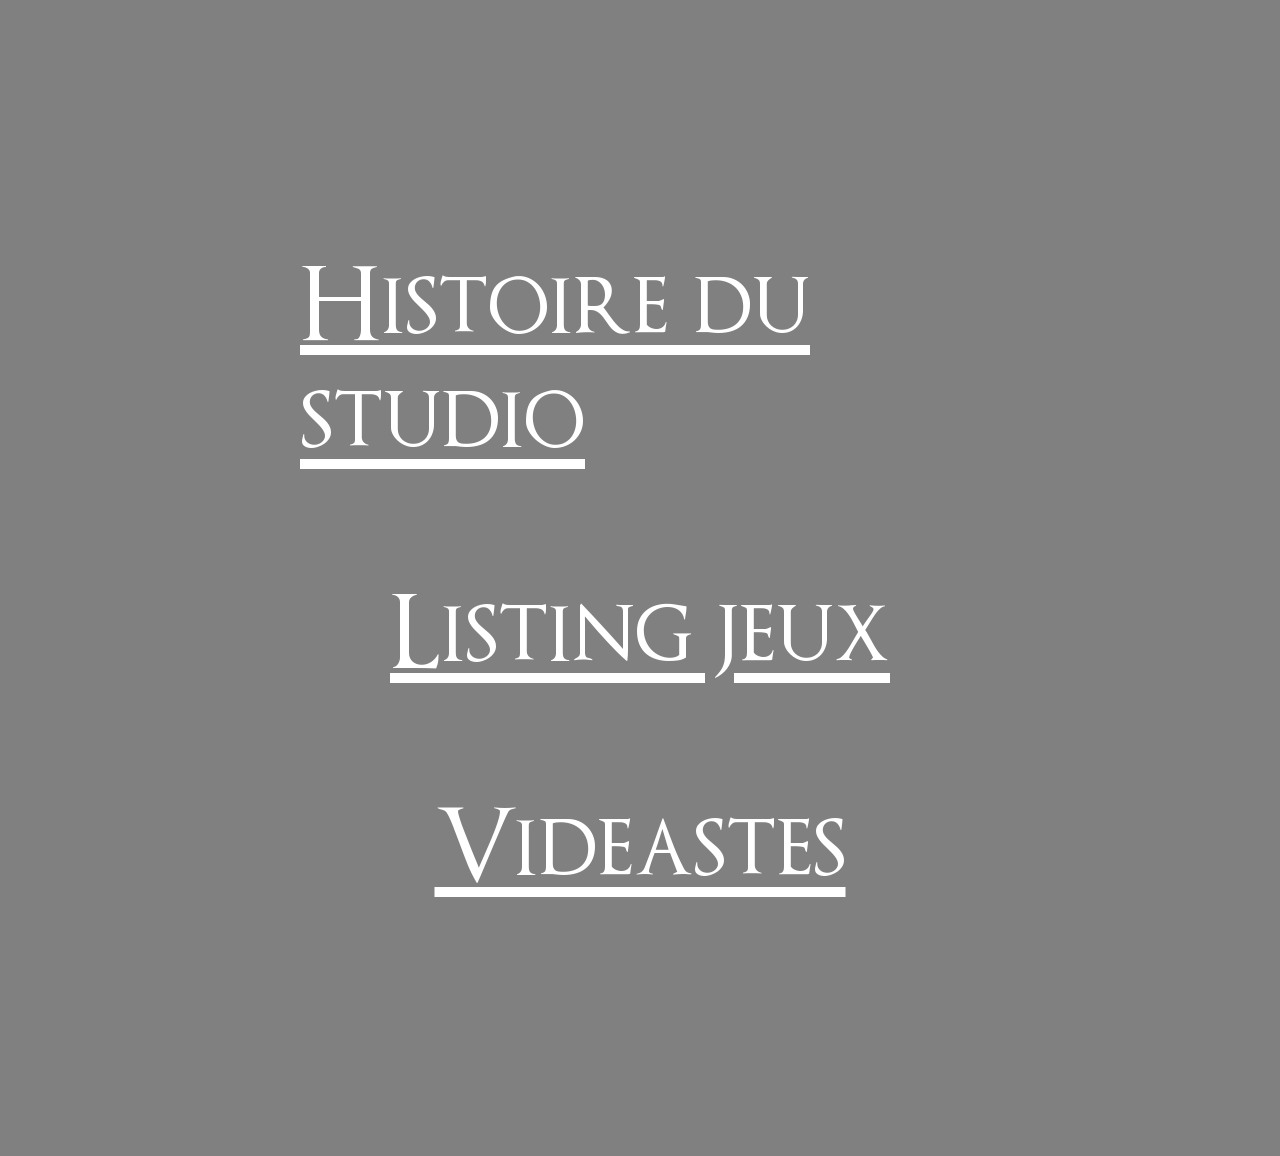
<file: html/menu.html>
<!DOCTYPE html>
<html lang="en">
<head>
    <meta charset="UTF-8">
    <title>From Software</title>
    <link rel="stylesheet" href="../../CSS/style/style.css">
    <link rel="stylesheet" href="../../CSS/pages/menu.css">
</head>
<body>
    <div class="marge">
        <div class="menuPage">
            <div id="liensPage">
                <div class="lien"><a href="histoirebis.html">Histoire du studio</a></div>
                <div class="lien"><a href="listing.html">Listing jeux</a></div>
                <div class="lien"><a href="videastes.html">Videastes</a></div>
            </div>
        </div>
    </div>
</body>
</html>
</file>
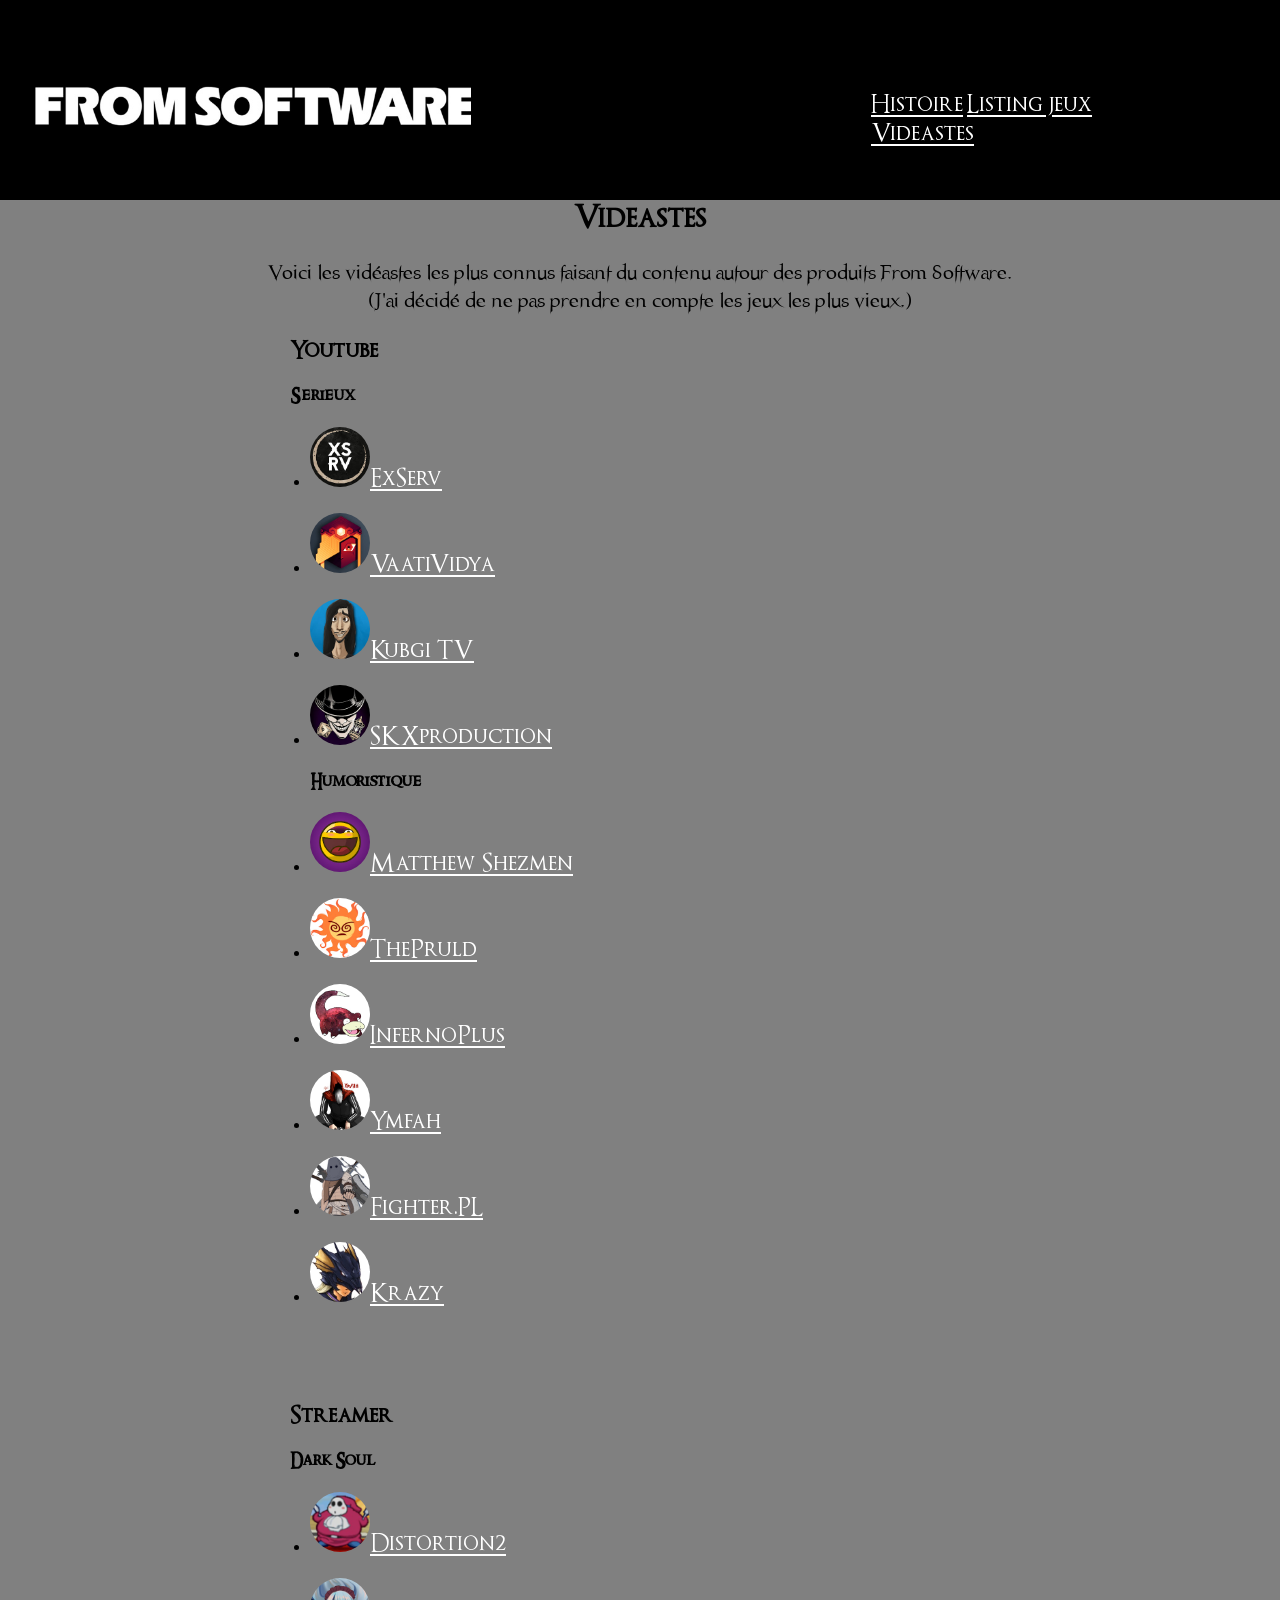
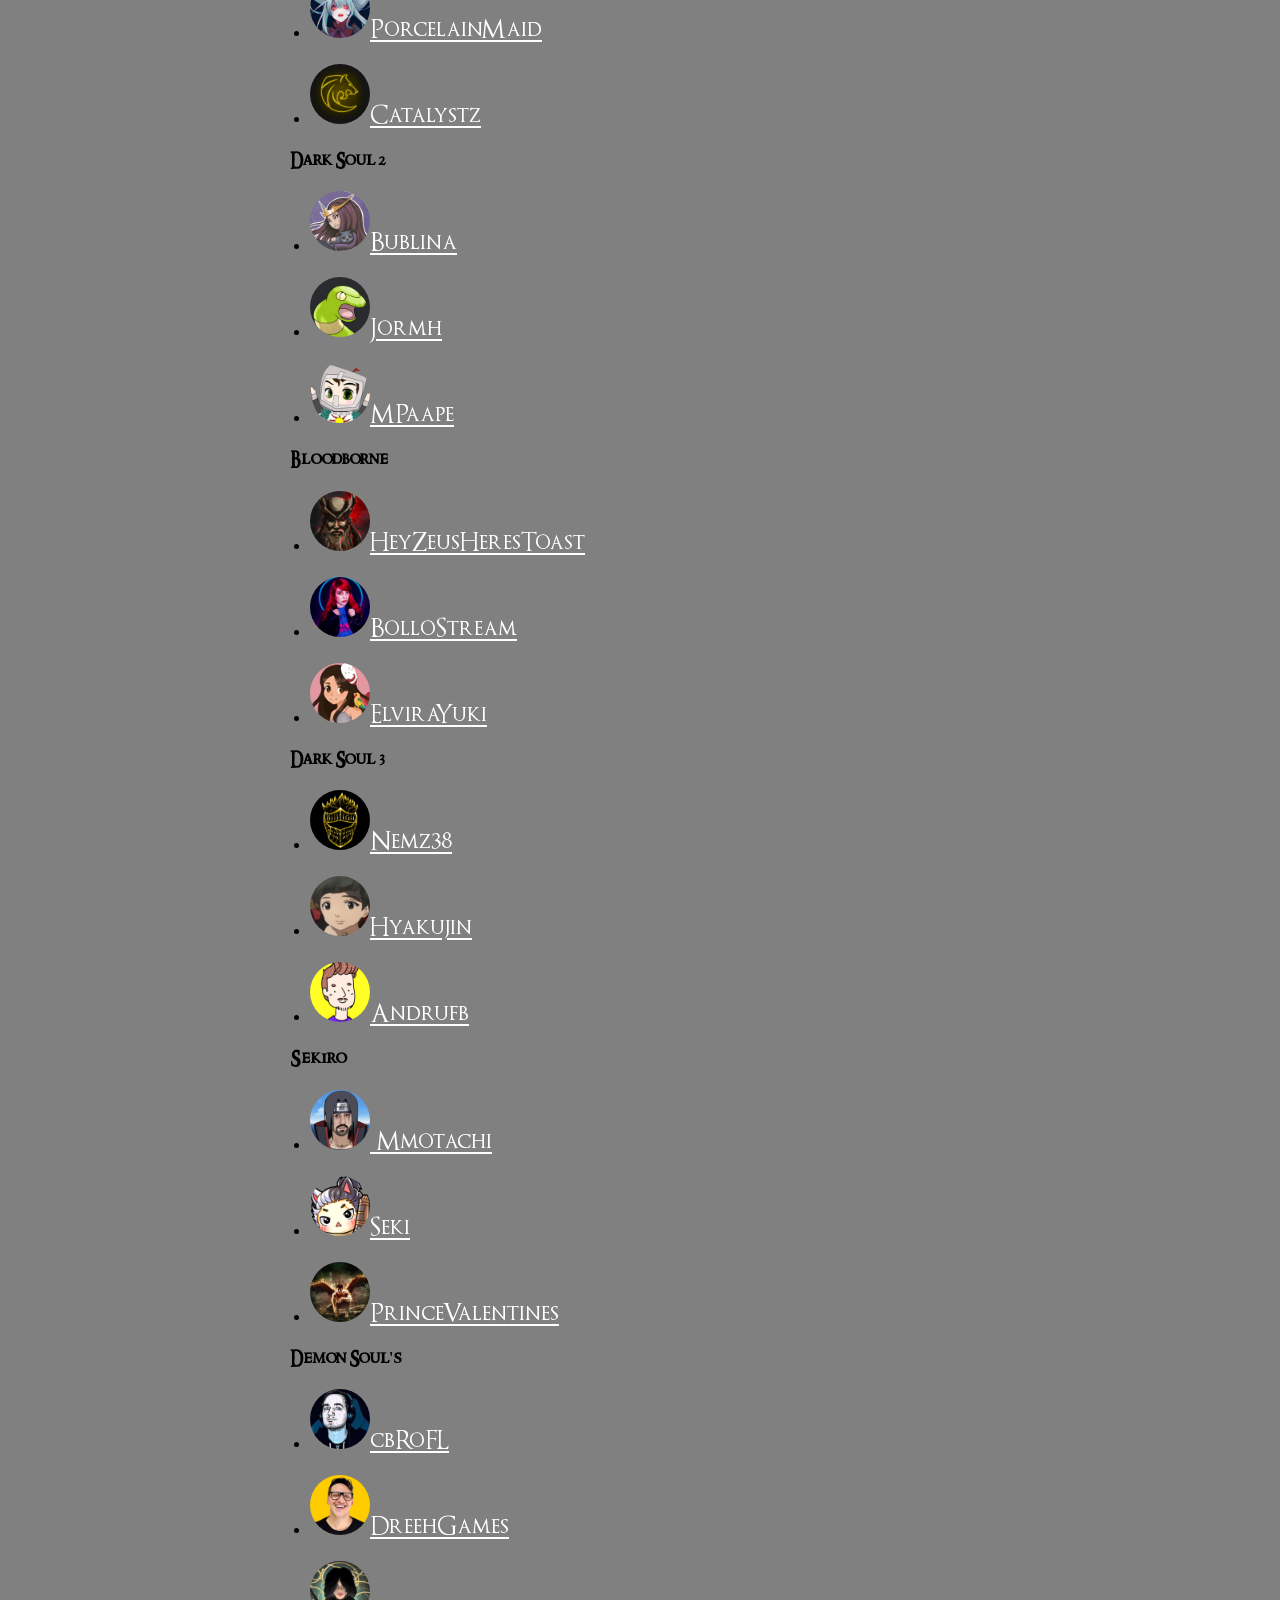
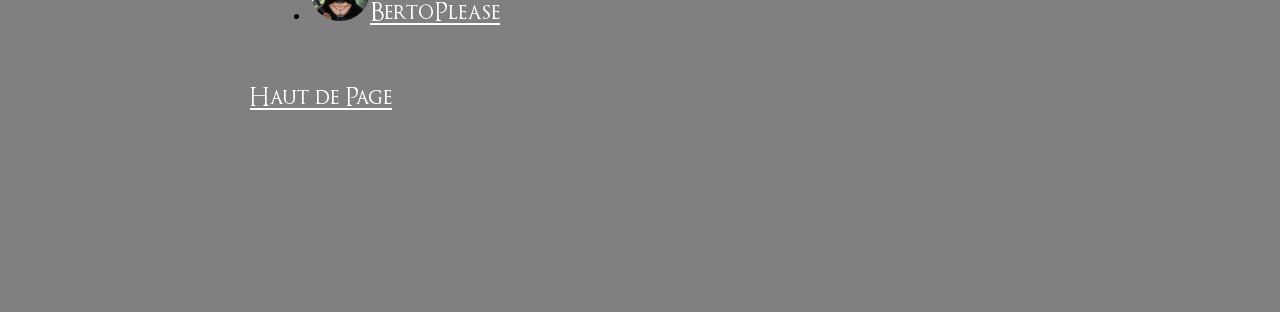
<file: html/videastes.html>
<!DOCTYPE html>
<html lang="fr">
<head>
    <meta charset="UTF-8">
    <title>From Software</title>
    <link rel="stylesheet" href="../../CSS/style/style.css">
    <link rel="stylesheet" href="../../CSS/pages/videastes.css">
</head>
<body>
    <!--Nom Site-->
    <span id="HautPage"></span>
    <!--Menu-->
    <div class="menu">
        <a href="index.html" class="link" id="logo"></a>
        <div id="liens">
            <a href="histoirebis.html" class="link">Histoire</a>
            <a href="listing.html">Listing jeux</a>
            <a href="videastes.html">Videastes</a>
        </div>
    </div>
    <div class="marge">
        <h1>Videastes</h1>
        <div>
            <p> Voici les vidéastes les plus connus faisant du contenu autour des produits From Software.<br>(J'ai décidé de ne pas prendre en compte les jeux les plus vieux.)</p>
        </div>
        <div>
            <ul> 
                <h2>Youtube</h2>
                <h4>Serieux</h4> 
                <li><a href="https://www.youtube.com/c/ExServ85"target="blank"><img src="../../CSS/images/Videastes/xsrv.jpg" alt="xsrv">ExServ </a></li> 
                <li><a href="https://www.youtube.com/c/VaatiVidya"target="blank"><img src="../../CSS/images/Videastes/Vati.jpg" alt="Vati">VaatiVidya</a></li>
                <li><a href="https://www.youtube.com/c/KubgiTV"target="blank"><img src="../../CSS/images/Videastes/kugbi.jpg" alt="kugbi">Kubgi TV</a></li>
                <li><a href="https://www.youtube.com/c/SKXproduction"target="blank"><img src="../../CSS/images/Videastes/skx.jpg" alt="skx">SKXproduction</a></li²>
                <h4>Humoristique</h4>
                <li><a href="https://www.youtube.com/user/Shezmen88"target="blank"><img src="../../CSS/images/Videastes/matthew.jpg" alt="matthew">Matthew Shezmen</a></li>
                <li><a href="https://www.youtube.com/user/Grulide"target="blank"><img src="../../CSS/images/Videastes/pruld.jpg" alt="pruld">ThePruld</a></li>
                <li><a href="https://www.youtube.com/c/InfernoPlus"target="blank"><img src="../../CSS/images/Videastes/inferno.jpg" alt="inferno">InfernoPlus</a></li>
                <li><a href="https://www.youtube.com/c/ymfah"target="blank"><img src="../../CSS/images/Videastes/ymfah.jpg" alt="ymfah">Ymfah</a></li>
                <li><a href="https://www.youtube.com/user/Fighterzysko"target="blank"><img src="../../CSS/images/Videastes/fighter.jpg" alt="fighter">Fighter.PL</a></li>
                <li><a href="https://www.youtube.com/c/GuardianSaint1"target="blank"><img src="../../CSS/images/Videastes/krazy.jpg" alt="krazy">Krazy</a></li>
                <br><br><br>
                <h2>Streamer</h2>
                <h4>Dark Soul</h4>
                <li><a href="https://www.twitch.tv/distortion2"target="blank"><img src="../../CSS/images/Videastes/distorsion2.png" alt="distorsion2">Distortion2</a></li>
                <li><a href="https://www.twitch.tv/porcelainmaid"target="blank"><img src="../../CSS/images/Videastes/porcelaine.png" alt="porcelaine">PorcelainMaid</a></li>
                <li><a href="https://www.twitch.tv/catalystz"target="blank"><img src="../../CSS/images/Videastes/catalustz.png" alt="catalustz">Catalystz</a></li>
                <h4>Dark Soul 2</h4>
                <li><a href="https://www.twitch.tv/bublina"target="blank"><img src="../../CSS/images/Videastes/Bublina.png" alt="Bublina">Bublina</a></li>
                <li><a href="https://www.twitch.tv/jormh"target="blank"><img src="../../CSS/images/Videastes/Jormh.png" alt="Jormh">Jormh</a></li>
                <li><a href="https://www.twitch.tv/mpaape"target="blank"><img src="../../CSS/images/Videastes/MPaape.png" alt="MPaape">MPaape</a></li>
                <h4>Bloodborne</h4>
                <li><a href="https://www.twitch.tv/heyzeusherestoast"target="blank"><img src="../../CSS/images/Videastes/HeyZeus.png" alt="HeyZeus">HeyZeusHeresToast</a></li>
                <li><a href="https://www.twitch.tv/bollostream"target="blank"><img src="../../CSS/images/Videastes/Bollo.png" alt="Bollo">BolloStream</a></li>
                <li><a href="https://www.twitch.tv/elvirayuki"target="blank"><img src="../../CSS/images/Videastes/Elvira.png" alt="Elvira">ElviraYuki</a></li>
                <h4>Dark Soul 3</h4>
                <li><a href="https://www.twitch.tv/nemz38"target="blank"><img src="../../CSS/images/Videastes/Nemz.png" alt="Nemz">Nemz38</a></li>
                <li><a href="https://www.twitch.tv/hyakujin"target="blank"><img src="../../CSS/images/Videastes/Hyakyjin.png" alt="Hyakyjin">Hyakujin</a></li>
                <li><a href="https://www.twitch.tv/andrufb"target="blank"><img src="../../CSS/images/Videastes/Andru.png" alt="Andru">Andrufb</a></li>
                <h4>Sekiro</h4>
                <li><a href="https://www.twitch.tv/im_motachi"target="blank"><img src="../../CSS/images/Videastes/motachi.png" alt="motachi"> Mmotachi</a></li>
                <li><a href="https://www.twitch.tv/seki"target="blank"><img src="../../CSS/images/Videastes/seki.png" alt="seki">Seki</a></li>
                <li><a href="https://www.twitch.tv/princevalentines "target="blank"><img src="../../CSS/images/Videastes/valentines.png" alt="valentines">PrinceValentines</a></li>
                <h4>Demon Soul's</h4>
                <li><a href="https://www.twitch.tv/cbrofl"target="blank"><img src="../../CSS/images/Videastes/cbrofl.jpg" alt="cbrofl">cbRoFL</a></li>
                <li><a href="https://www.twitch.tv/dreehgames"target="blank"><img src="../../CSS/images/Videastes/dreeh.png" alt="dreeh">DreehGames</a></li>
                <li><a href="https://www.twitch.tv/bertoplease"target="blank"><img src="../../CSS/images/Videastes/Berto.png" alt="Berto">BertoPlease</a></li>
            </ul>
        </div>
        <br><br>
        <a href="#HautPage">Haut de Page</a>
    </div>
</body>
</html>
</file>
<file: CSS/style/style.css>
/* Font supplémentaire */
@font-face {
    src:url('../font/OptimusPrinceps.ttf');
    font-family:'DS';
}
@font-face {
    src:url('../font/PorSiempreGótica.ttf');
    font-family:'PorSiempre';
}
@font-face {
    src:url('../font/NO.TTF');
    font-family:'Nosfe';
}
@font-face {
    src:url('../font/RINGM___.TTF');
    font-family:'Ring';
}
/* Police titre */
h1{
    font-family:'DS';
    text-align: center;
}
h2{
    font-family:'DS';
}
h4{
    font-family: 'Ring';
}
/* Police paragraphe*/
p{
    font-family: 'Nosfe';
    font-size: 22px;
}
/* Marge du site*/
.marge{
    margin: 200px 250px;
}
/* Apparence menu*/
.menu{
    width: 100%;
    height: 200px;
    display: flex;
    flex-direction: row;
    justify-content: flex-end;
    background-color: rgb(0, 0, 0);
    position: fixed;
    top: 0px;
    z-index: 1;
    gap: 500px;
    
}
#logo{
    background-image: url(../images/logo.jpg);
    background-size: cover;
    background-repeat: no-repeat;
    width: 500px;
    height: 200px;
    float: left;
}
#liens{
    position:relative;
    top: 90px;
    right: 100px; 
}
a{
    font-family: 'DS';
    color: white;
    font-size: 25px;
}
/* Couleur fond */
body{
    background-color: gray;
    margin: 0;
}
/* Police tableau*/
th{
    font-family: 'Ring';
    color: rgb(37, 37, 37);
}
thead{  
    background-color: rgb(32, 31, 31);
}
#en-tete{
    color: white;
}
#date{
    font-size: 30px;
}
</file>
<file: CSS/pages/histoirebis.css>
.flex{
    display: flex;
}
/* 1er Paragraphe*/
#kf{
    flex-direction: row;
    position: relative;
    top: -100px;
}
#kingFields {
    background-image: url(../images/1623411386_840_Retrospective-de-Kings-Field-explorer-les-racines-dElden-Ring-et.jpg);
    background-size: contain;
    background-repeat: no-repeat;
    width: 700px;
    height: 500px;
    position:relative;
    top: 70px;    
}
#debut{
    width: 700px;
    position:relative;
    left: 30px;
    top: 30px;
}
/* 2ieme Paragraphe*/
#demon{
    position: relative;
    bottom: 200px
}
#DemonSoul{
    background-image: url(../images/demonsouls.jpg);
    background-size: contain;
    background-repeat: no-repeat;
    width: 1000px;
    height: 720px;
    position: relative;
    top: -130px;
}
/* 3ieme Paragraphe*/
#DS{
    background-image: url(../images/darksouls.jpg);
    background-size: contain;
    background-repeat: no-repeat;
    width: 9000px;
    height: 650px;
    margin: 50px;
}
#dark{
    flex-direction: row;
    position: relative;
    bottom: 220px;
}
/* 4ieme Paragraphe*/

#soulsandblood{
    flex-direction: row;
    position: relative;
    bottom: 200px;
}
#DS2{
    background-image: url(../images/unnamed.jpg);
    background-size: contain;
    background-repeat: no-repeat;
    width: 600px;
    height: 300px;
    margin: 5px;
}
#BB{
    background-image: url(../images/Bloodborne-un-initie-bien-connu-devoile-ces-incroyables-plans.jpg);
    background-size: contain;
    background-repeat: no-repeat;
    width: 600px;
    height: 300px;
    margin: 5px;
}
#nul, #gothique{
    position: relative;
    bottom: 250px;
}
/* 5ieme Paragraphe*/
#Arandiel{
    background-image: url(../images/ds3_dlc9.jpg) ;
    background-size: contain;
    background-repeat: no-repeat;
    width: 100%;
    height: 700px;
    position: relative;
    top: -165px;
}
#masterclass{
    position: relative;
    top: -190px;
}
/* 6ieme Paragraphe*/
#jp{
    flex-direction: row;
    margin-bottom: 30px;
    position: relative;
    bottom: 230px;
}
#rythme{
    background-image: url(../images/maxresdefault.jpg);
    background-size: contain;
    background-repeat: no-repeat;
    width: 3000px;
    height: 300px;
}
#asia{
    position: relative;
    top: 50px;
}
/* 7ieme Paragraphe*/
#topoor{
    background-image: url(../images/demons-souls-screenshot-02-disclaimer-en-30sept20.jpg);
    background-size: contain;
    background-repeat: no-repeat;
    width: 100%;
    height: 600px;
    position:relative;
    top: -160px;
}
#source{
    position: relative;
    bottom: 190px;
}
/* 8ieme Paragraphe*/
#needit{
    background-image: url(../images/17-38-screenshot-scaled.jpg);
    background-size: contain;
    background-repeat: no-repeat;
    width: 100%;
    height: 600px;
}
#Elden{
    position:relative;
    top: -150px;
}
#fevrier{
    position: relative;
    bottom: 25px;
}
/* Retour en haut de page*/
#backTop{
    position: relative;
    top: 80px;
}
</file>
<file: CSS/pages/listing.css>
/*Tableau*/
table {
    table-layout: fixed;
    width: 400px;
    border-collapse: collapse;
    border: 3px solid black;
    
}
th, td {
    padding: 5px;
    width: 400px;
    border-collapse: collapse;
    border: 3px solid black;
    text-align: center;
}
/*platformes*/
#pc{
    width: 100px;
    height: 50px;
}
#ps2{
    width: 280px;
    height: 90px;
}
#psp{
    width: 280px;
}
#ps3{
    width: 10px;
    height: 45px;
}
#ps3u{
    width: 280px;
    height: 70px;
}
#ps4{
    width: 100px;
    height: 57px;
}
#ps4u{
    width: 170px;
    height: 80px;
}
#ps5{
    width: 180px;
    height: 50px; 
}
#ps5u{
    width: 250px;
    height: 70px; 
}
#xbox{
    width: 270px;
    height: 140px;
}
#x360{
    width: 130px;
    height: 70px;
}
#x360u{
    width: 170px;
    height: 110px;
}
#xone{
    width: 90px;
    height: 60px; 
}
#xbox_xs{
    width: 90px;
    height: 60px; 
}
#stadia{
    width: 90px;
    height: 60px; 
}
#vr{
    width: 200px;
    height: 120px; 
}
#gc{
    width: 270px;
    height: 70px;
}
#nds{
    width: 200px;
    height: 30px; 
}
#ds3D{
    width: 300px;
    height: 200px; 
}
#switch{
    width: 75px;
    height: 60px;
}

/* Jeux*/
img{
    width: 160px;
}
#kfa2, #kfa{
    height: 210px;
}

/*Encre*/
#back2top{
    position: relative;
    top: 40px;
}

p{
    text-align: center;
}
</file>
<file: CSS/pages/menu.css>
#liensPage{
    display: flex;
    flex-direction: column;
    justify-content: center;
    align-items: center;
}
.lien{
    margin: 50px;
}
a{
    font-size: 100px;
}
</file>
<file: CSS/pages/videastes.css>
img{
    height: 60px;
    width: 60px;
    border-radius: 50%;
}
li{
    margin: 20px;
}
p{
    text-align: center;
}
</file>
